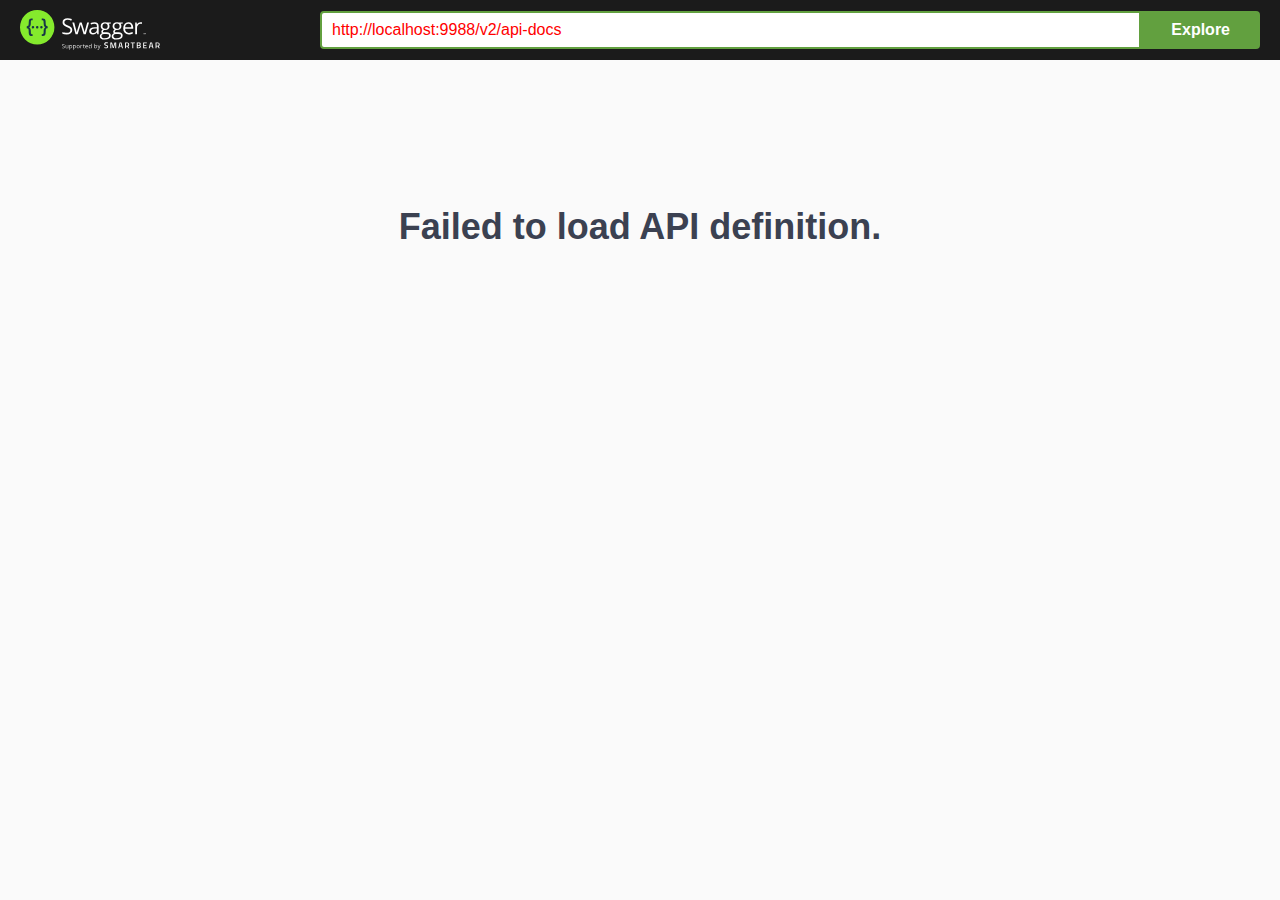
<file: src/main/resources/static/swagger/index.html>
<!-- HTML for static distribution bundle build -->
<!DOCTYPE html>
<html lang="en">
  <head>
    <meta charset="UTF-8">
    <title>Swagger UI</title>
    <link rel="stylesheet" type="text/css" href="./swagger-ui.css" >
    <link rel="icon" type="image/png" href="./favicon-32x32.png" sizes="32x32" />
    <link rel="icon" type="image/png" href="./favicon-16x16.png" sizes="16x16" />
    <style>
      html
      {
        box-sizing: border-box;
        overflow: -moz-scrollbars-vertical;
        overflow-y: scroll;
      }

      *,
      *:before,
      *:after
      {
        box-sizing: inherit;
      }

      body
      {
        margin:0;
        background: #fafafa;
      }
    </style>
  </head>

  <body>
    <div id="swagger-ui"></div>

    <script src="./swagger-ui-bundle.js" charset="UTF-8"> </script>
    <script src="./swagger-ui-standalone-preset.js" charset="UTF-8"> </script>
    <script>
    window.onload = function() {
      // Begin Swagger UI call region
      const ui = SwaggerUIBundle({
        url: "http://localhost:9988/v2/api-docs",
        dom_id: '#swagger-ui',
        deepLinking: true,
        presets: [
          SwaggerUIBundle.presets.apis,
          SwaggerUIStandalonePreset
        ],
        plugins: [
          SwaggerUIBundle.plugins.DownloadUrl
        ],
        layout: "StandaloneLayout"
      })
      // End Swagger UI call region

      window.ui = ui
    }
  </script>
  </body>
</html>
</file>
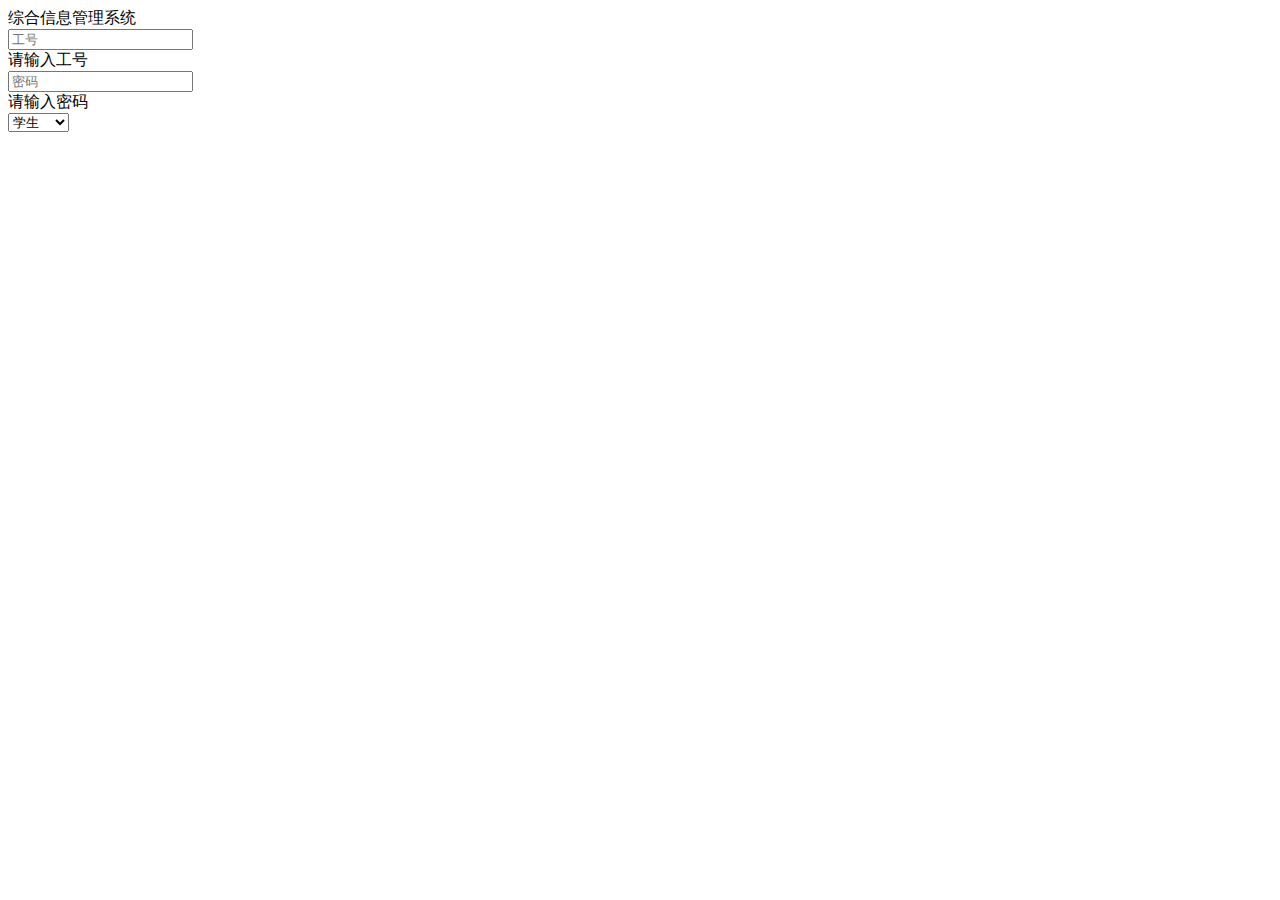
<file: src/main/HTML/login.html>
<!DOCTYPE html>
<html lang="zh">
<head>
    <meta charset="UTF-8">
    <meta http-equiv="content-type" content="text/html; charset=UTF-8">
    <link rel="icon" href="./pic/favicon.ico">
    <title>综合信息管理系统</title>
</head>
<body>
    <noscript>
        <strong>We're sorry but buslocation-bms doesn't work properly without JavaScript enabled. Please enable it to continue.
        </strong>
    </noscript>
    <div id="app">
        <div class="login">
            <form class="login-form">
                <div class="login-form-title">
                    <span style="vertical-align: inherit">
                        综合信息管理系统
                    </span>
                </div>
                <div class="login-form-info">
                    <div class="login-form-info-content" style="margin-left: 0">
                        <div class="form-input">
                            <label>
                                <input type="text" autocomplete="off" placeholder="工号" class="form-input-inner">
                            </label>
                        </div>
                        <div class="input-error">
                            <span style="vertical-align: inherit">
                                请输入工号
                            </span>
                        </div>
                    </div>
                </div>
                <div class="login-form-info">
                    <div class="login-form-info-content" style="margin-left: 0">
                        <div class="form-input">
                            <label>
                                <input type="password" autocomplete="off" placeholder="密码" class="form-input-inner">
                            </label>
                        </div>
                        <div class="input-error">
                            <span style="vertical-align: inherit">
                                请输入密码
                            </span>
                        </div>
                    </div>
                </div>
                <div class="login-form-code"></div>
                <label>
                    <select>
                        <option value="volvo">学生</option>
                        <option value="saab">教师</option>
                        <option value="opel">管理员</option>
                    </select>
                </label>
                <div class="login-form-submit"></div>
            </form>
        </div>
    </div>
</body>
</html>
</file>
<file: src/main/resources/static/swagger/swagger-ui.css>
.swagger-ui{
  /*! normalize.css v7.0.0 | MIT License | github.com/necolas/normalize.css */font-family:sans-serif;color:#3b4151}.swagger-ui html{line-height:1.15;-ms-text-size-adjust:100%;-webkit-text-size-adjust:100%}.swagger-ui body{margin:0}.swagger-ui article,.swagger-ui aside,.swagger-ui footer,.swagger-ui header,.swagger-ui nav,.swagger-ui section{display:block}.swagger-ui h1{font-size:2em;margin:.67em 0}.swagger-ui figcaption,.swagger-ui figure,.swagger-ui main{display:block}.swagger-ui figure{margin:1em 40px}.swagger-ui hr{box-sizing:content-box;height:0;overflow:visible}.swagger-ui pre{font-family:monospace,monospace;font-size:1em}.swagger-ui a{background-color:transparent;-webkit-text-decoration-skip:objects}.swagger-ui abbr[title]{border-bottom:none;text-decoration:underline;-webkit-text-decoration:underline dotted;text-decoration:underline dotted}.swagger-ui b,.swagger-ui strong{font-weight:inherit;font-weight:bolder}.swagger-ui code,.swagger-ui kbd,.swagger-ui samp{font-family:monospace,monospace;font-size:1em}.swagger-ui dfn{font-style:italic}.swagger-ui mark{background-color:#ff0;color:#000}.swagger-ui small{font-size:80%}.swagger-ui sub,.swagger-ui sup{font-size:75%;line-height:0;position:relative;vertical-align:baseline}.swagger-ui sub{bottom:-.25em}.swagger-ui sup{top:-.5em}.swagger-ui audio,.swagger-ui video{display:inline-block}.swagger-ui audio:not([controls]){display:none;height:0}.swagger-ui img{border-style:none}.swagger-ui svg:not(:root){overflow:hidden}.swagger-ui button,.swagger-ui input,.swagger-ui optgroup,.swagger-ui select,.swagger-ui textarea{font-family:sans-serif;font-size:100%;line-height:1.15;margin:0}.swagger-ui button,.swagger-ui input{overflow:visible}.swagger-ui button,.swagger-ui select{text-transform:none}.swagger-ui [type=reset],.swagger-ui [type=submit],.swagger-ui button,.swagger-ui html [type=button]{-webkit-appearance:button}.swagger-ui [type=button]::-moz-focus-inner,.swagger-ui [type=reset]::-moz-focus-inner,.swagger-ui [type=submit]::-moz-focus-inner,.swagger-ui button::-moz-focus-inner{border-style:none;padding:0}.swagger-ui [type=button]:-moz-focusring,.swagger-ui [type=reset]:-moz-focusring,.swagger-ui [type=submit]:-moz-focusring,.swagger-ui button:-moz-focusring{outline:1px dotted ButtonText}.swagger-ui fieldset{padding:.35em .75em .625em}.swagger-ui legend{box-sizing:border-box;color:inherit;display:table;max-width:100%;padding:0;white-space:normal}.swagger-ui progress{display:inline-block;vertical-align:baseline}.swagger-ui textarea{overflow:auto}.swagger-ui [type=checkbox],.swagger-ui [type=radio]{box-sizing:border-box;padding:0}.swagger-ui [type=number]::-webkit-inner-spin-button,.swagger-ui [type=number]::-webkit-outer-spin-button{height:auto}.swagger-ui [type=search]{-webkit-appearance:textfield;outline-offset:-2px}.swagger-ui [type=search]::-webkit-search-cancel-button,.swagger-ui [type=search]::-webkit-search-decoration{-webkit-appearance:none}.swagger-ui ::-webkit-file-upload-button{-webkit-appearance:button;font:inherit}.swagger-ui details,.swagger-ui menu{display:block}.swagger-ui summary{display:list-item}.swagger-ui canvas{display:inline-block}.swagger-ui template{display:none}.swagger-ui [hidden]{display:none}.swagger-ui .debug *{outline:1px solid gold}.swagger-ui .debug-white *{outline:1px solid #fff}.swagger-ui .debug-black *{outline:1px solid #000}.swagger-ui .debug-grid{background:transparent url([data-uri]) repeat 0 0}.swagger-ui .debug-grid-16{background:transparent url([data-uri]) repeat 0 0}.swagger-ui .debug-grid-8-solid{background:#fff url([data-uri]) repeat 0 0}.swagger-ui .debug-grid-16-solid{background:#fff url([data-uri]) repeat 0 0}.swagger-ui .border-box,.swagger-ui a,.swagger-ui article,.swagger-ui body,.swagger-ui code,.swagger-ui dd,.swagger-ui div,.swagger-ui dl,.swagger-ui dt,.swagger-ui fieldset,.swagger-ui footer,.swagger-ui form,.swagger-ui h1,.swagger-ui h2,.swagger-ui h3,.swagger-ui h4,.swagger-ui h5,.swagger-ui h6,.swagger-ui header,.swagger-ui html,.swagger-ui input[type=email],.swagger-ui input[type=number],.swagger-ui input[type=password],.swagger-ui input[type=tel],.swagger-ui input[type=text],.swagger-ui input[type=url],.swagger-ui legend,.swagger-ui li,.swagger-ui main,.swagger-ui ol,.swagger-ui p,.swagger-ui pre,.swagger-ui section,.swagger-ui table,.swagger-ui td,.swagger-ui textarea,.swagger-ui th,.swagger-ui tr,.swagger-ui ul{box-sizing:border-box}.swagger-ui .aspect-ratio{height:0;position:relative}.swagger-ui .aspect-ratio--16x9{padding-bottom:56.25%}.swagger-ui .aspect-ratio--9x16{padding-bottom:177.77%}.swagger-ui .aspect-ratio--4x3{padding-bottom:75%}.swagger-ui .aspect-ratio--3x4{padding-bottom:133.33%}.swagger-ui .aspect-ratio--6x4{padding-bottom:66.6%}.swagger-ui .aspect-ratio--4x6{padding-bottom:150%}.swagger-ui .aspect-ratio--8x5{padding-bottom:62.5%}.swagger-ui .aspect-ratio--5x8{padding-bottom:160%}.swagger-ui .aspect-ratio--7x5{padding-bottom:71.42%}.swagger-ui .aspect-ratio--5x7{padding-bottom:140%}.swagger-ui .aspect-ratio--1x1{padding-bottom:100%}.swagger-ui .aspect-ratio--object{position:absolute;top:0;right:0;bottom:0;left:0;width:100%;height:100%;z-index:100}@media screen and (min-width:30em){.swagger-ui .aspect-ratio-ns{height:0;position:relative}.swagger-ui .aspect-ratio--16x9-ns{padding-bottom:56.25%}.swagger-ui .aspect-ratio--9x16-ns{padding-bottom:177.77%}.swagger-ui .aspect-ratio--4x3-ns{padding-bottom:75%}.swagger-ui .aspect-ratio--3x4-ns{padding-bottom:133.33%}.swagger-ui .aspect-ratio--6x4-ns{padding-bottom:66.6%}.swagger-ui .aspect-ratio--4x6-ns{padding-bottom:150%}.swagger-ui .aspect-ratio--8x5-ns{padding-bottom:62.5%}.swagger-ui .aspect-ratio--5x8-ns{padding-bottom:160%}.swagger-ui .aspect-ratio--7x5-ns{padding-bottom:71.42%}.swagger-ui .aspect-ratio--5x7-ns{padding-bottom:140%}.swagger-ui .aspect-ratio--1x1-ns{padding-bottom:100%}.swagger-ui .aspect-ratio--object-ns{position:absolute;top:0;right:0;bottom:0;left:0;width:100%;height:100%;z-index:100}}@media screen and (min-width:30em) and (max-width:60em){.swagger-ui .aspect-ratio-m{height:0;position:relative}.swagger-ui .aspect-ratio--16x9-m{padding-bottom:56.25%}.swagger-ui .aspect-ratio--9x16-m{padding-bottom:177.77%}.swagger-ui .aspect-ratio--4x3-m{padding-bottom:75%}.swagger-ui .aspect-ratio--3x4-m{padding-bottom:133.33%}.swagger-ui .aspect-ratio--6x4-m{padding-bottom:66.6%}.swagger-ui .aspect-ratio--4x6-m{padding-bottom:150%}.swagger-ui .aspect-ratio--8x5-m{padding-bottom:62.5%}.swagger-ui .aspect-ratio--5x8-m{padding-bottom:160%}.swagger-ui .aspect-ratio--7x5-m{padding-bottom:71.42%}.swagger-ui .aspect-ratio--5x7-m{padding-bottom:140%}.swagger-ui .aspect-ratio--1x1-m{padding-bottom:100%}.swagger-ui .aspect-ratio--object-m{position:absolute;top:0;right:0;bottom:0;left:0;width:100%;height:100%;z-index:100}}@media screen and (min-width:60em){.swagger-ui .aspect-ratio-l{height:0;position:relative}.swagger-ui .aspect-ratio--16x9-l{padding-bottom:56.25%}.swagger-ui .aspect-ratio--9x16-l{padding-bottom:177.77%}.swagger-ui .aspect-ratio--4x3-l{padding-bottom:75%}.swagger-ui .aspect-ratio--3x4-l{padding-bottom:133.33%}.swagger-ui .aspect-ratio--6x4-l{padding-bottom:66.6%}.swagger-ui .aspect-ratio--4x6-l{padding-bottom:150%}.swagger-ui .aspect-ratio--8x5-l{padding-bottom:62.5%}.swagger-ui .aspect-ratio--5x8-l{padding-bottom:160%}.swagger-ui .aspect-ratio--7x5-l{padding-bottom:71.42%}.swagger-ui .aspect-ratio--5x7-l{padding-bottom:140%}.swagger-ui .aspect-ratio--1x1-l{padding-bottom:100%}.swagger-ui .aspect-ratio--object-l{position:absolute;top:0;right:0;bottom:0;left:0;width:100%;height:100%;z-index:100}}.swagger-ui img{max-width:100%}.swagger-ui .cover{background-size:cover!important}.swagger-ui .contain{background-size:contain!important}@media screen and (min-width:30em){.swagger-ui .cover-ns{background-size:cover!important}.swagger-ui .contain-ns{background-size:contain!important}}@media screen and (min-width:30em) and (max-width:60em){.swagger-ui .cover-m{background-size:cover!important}.swagger-ui .contain-m{background-size:contain!important}}@media screen and (min-width:60em){.swagger-ui .cover-l{background-size:cover!important}.swagger-ui .contain-l{background-size:contain!important}}.swagger-ui .bg-center{background-repeat:no-repeat;background-position:50%}.swagger-ui .bg-top{background-repeat:no-repeat;background-position:top}.swagger-ui .bg-right{background-repeat:no-repeat;background-position:100%}.swagger-ui .bg-bottom{background-repeat:no-repeat;background-position:bottom}.swagger-ui .bg-left{background-repeat:no-repeat;background-position:0}@media screen and (min-width:30em){.swagger-ui .bg-center-ns{background-repeat:no-repeat;background-position:50%}.swagger-ui .bg-top-ns{background-repeat:no-repeat;background-position:top}.swagger-ui .bg-right-ns{background-repeat:no-repeat;background-position:100%}.swagger-ui .bg-bottom-ns{background-repeat:no-repeat;background-position:bottom}.swagger-ui .bg-left-ns{background-repeat:no-repeat;background-position:0}}@media screen and (min-width:30em) and (max-width:60em){.swagger-ui .bg-center-m{background-repeat:no-repeat;background-position:50%}.swagger-ui .bg-top-m{background-repeat:no-repeat;background-position:top}.swagger-ui .bg-right-m{background-repeat:no-repeat;background-position:100%}.swagger-ui .bg-bottom-m{background-repeat:no-repeat;background-position:bottom}.swagger-ui .bg-left-m{background-repeat:no-repeat;background-position:0}}@media screen and (min-width:60em){.swagger-ui .bg-center-l{background-repeat:no-repeat;background-position:50%}.swagger-ui .bg-top-l{background-repeat:no-repeat;background-position:top}.swagger-ui .bg-right-l{background-repeat:no-repeat;background-position:100%}.swagger-ui .bg-bottom-l{background-repeat:no-repeat;background-position:bottom}.swagger-ui .bg-left-l{background-repeat:no-repeat;background-position:0}}.swagger-ui .outline{outline:1px solid}.swagger-ui .outline-transparent{outline:1px solid transparent}.swagger-ui .outline-0{outline:0}@media screen and (min-width:30em){.swagger-ui .outline-ns{outline:1px solid}.swagger-ui .outline-transparent-ns{outline:1px solid transparent}.swagger-ui .outline-0-ns{outline:0}}@media screen and (min-width:30em) and (max-width:60em){.swagger-ui .outline-m{outline:1px solid}.swagger-ui .outline-transparent-m{outline:1px solid transparent}.swagger-ui .outline-0-m{outline:0}}@media screen and (min-width:60em){.swagger-ui .outline-l{outline:1px solid}.swagger-ui .outline-transparent-l{outline:1px solid transparent}.swagger-ui .outline-0-l{outline:0}}.swagger-ui .ba{border-style:solid;border-width:1px}.swagger-ui .bt{border-top-style:solid;border-top-width:1px}.swagger-ui .br{border-right-style:solid;border-right-width:1px}.swagger-ui .bb{border-bottom-style:solid;border-bottom-width:1px}.swagger-ui .bl{border-left-style:solid;border-left-width:1px}.swagger-ui .bn{border-style:none;border-width:0}@media screen and (min-width:30em){.swagger-ui .ba-ns{border-style:solid;border-width:1px}.swagger-ui .bt-ns{border-top-style:solid;border-top-width:1px}.swagger-ui .br-ns{border-right-style:solid;border-right-width:1px}.swagger-ui .bb-ns{border-bottom-style:solid;border-bottom-width:1px}.swagger-ui .bl-ns{border-left-style:solid;border-left-width:1px}.swagger-ui .bn-ns{border-style:none;border-width:0}}@media screen and (min-width:30em) and (max-width:60em){.swagger-ui .ba-m{border-style:solid;border-width:1px}.swagger-ui .bt-m{border-top-style:solid;border-top-width:1px}.swagger-ui .br-m{border-right-style:solid;border-right-width:1px}.swagger-ui .bb-m{border-bottom-style:solid;border-bottom-width:1px}.swagger-ui .bl-m{border-left-style:solid;border-left-width:1px}.swagger-ui .bn-m{border-style:none;border-width:0}}@media screen and (min-width:60em){.swagger-ui .ba-l{border-style:solid;border-width:1px}.swagger-ui .bt-l{border-top-style:solid;border-top-width:1px}.swagger-ui .br-l{border-right-style:solid;border-right-width:1px}.swagger-ui .bb-l{border-bottom-style:solid;border-bottom-width:1px}.swagger-ui .bl-l{border-left-style:solid;border-left-width:1px}.swagger-ui .bn-l{border-style:none;border-width:0}}.swagger-ui .b--black{border-color:#000}.swagger-ui .b--near-black{border-color:#111}.swagger-ui .b--dark-gray{border-color:#333}.swagger-ui .b--mid-gray{border-color:#555}.swagger-ui .b--gray{border-color:#777}.swagger-ui .b--silver{border-color:#999}.swagger-ui .b--light-silver{border-color:#aaa}.swagger-ui .b--moon-gray{border-color:#ccc}.swagger-ui .b--light-gray{border-color:#eee}.swagger-ui .b--near-white{border-color:#f4f4f4}.swagger-ui .b--white{border-color:#fff}.swagger-ui .b--white-90{border-color:hsla(0,0%,100%,.9)}.swagger-ui .b--white-80{border-color:hsla(0,0%,100%,.8)}.swagger-ui .b--white-70{border-color:hsla(0,0%,100%,.7)}.swagger-ui .b--white-60{border-color:hsla(0,0%,100%,.6)}.swagger-ui .b--white-50{border-color:hsla(0,0%,100%,.5)}.swagger-ui .b--white-40{border-color:hsla(0,0%,100%,.4)}.swagger-ui .b--white-30{border-color:hsla(0,0%,100%,.3)}.swagger-ui .b--white-20{border-color:hsla(0,0%,100%,.2)}.swagger-ui .b--white-10{border-color:hsla(0,0%,100%,.1)}.swagger-ui .b--white-05{border-color:hsla(0,0%,100%,.05)}.swagger-ui .b--white-025{border-color:hsla(0,0%,100%,.025)}.swagger-ui .b--white-0125{border-color:hsla(0,0%,100%,.0125)}.swagger-ui .b--black-90{border-color:rgba(0,0,0,.9)}.swagger-ui .b--black-80{border-color:rgba(0,0,0,.8)}.swagger-ui .b--black-70{border-color:rgba(0,0,0,.7)}.swagger-ui .b--black-60{border-color:rgba(0,0,0,.6)}.swagger-ui .b--black-50{border-color:rgba(0,0,0,.5)}.swagger-ui .b--black-40{border-color:rgba(0,0,0,.4)}.swagger-ui .b--black-30{border-color:rgba(0,0,0,.3)}.swagger-ui .b--black-20{border-color:rgba(0,0,0,.2)}.swagger-ui .b--black-10{border-color:rgba(0,0,0,.1)}.swagger-ui .b--black-05{border-color:rgba(0,0,0,.05)}.swagger-ui .b--black-025{border-color:rgba(0,0,0,.025)}.swagger-ui .b--black-0125{border-color:rgba(0,0,0,.0125)}.swagger-ui .b--dark-red{border-color:#e7040f}.swagger-ui .b--red{border-color:#ff4136}.swagger-ui .b--light-red{border-color:#ff725c}.swagger-ui .b--orange{border-color:#ff6300}.swagger-ui .b--gold{border-color:#ffb700}.swagger-ui .b--yellow{border-color:gold}.swagger-ui .b--light-yellow{border-color:#fbf1a9}.swagger-ui .b--purple{border-color:#5e2ca5}.swagger-ui .b--light-purple{border-color:#a463f2}.swagger-ui .b--dark-pink{border-color:#d5008f}.swagger-ui .b--hot-pink{border-color:#ff41b4}.swagger-ui .b--pink{border-color:#ff80cc}.swagger-ui .b--light-pink{border-color:#ffa3d7}.swagger-ui .b--dark-green{border-color:#137752}.swagger-ui .b--green{border-color:#19a974}.swagger-ui .b--light-green{border-color:#9eebcf}.swagger-ui .b--navy{border-color:#001b44}.swagger-ui .b--dark-blue{border-color:#00449e}.swagger-ui .b--blue{border-color:#357edd}.swagger-ui .b--light-blue{border-color:#96ccff}.swagger-ui .b--lightest-blue{border-color:#cdecff}.swagger-ui .b--washed-blue{border-color:#f6fffe}.swagger-ui .b--washed-green{border-color:#e8fdf5}.swagger-ui .b--washed-yellow{border-color:#fffceb}.swagger-ui .b--washed-red{border-color:#ffdfdf}.swagger-ui .b--transparent{border-color:transparent}.swagger-ui .b--inherit{border-color:inherit}.swagger-ui .br0{border-radius:0}.swagger-ui .br1{border-radius:.125rem}.swagger-ui .br2{border-radius:.25rem}.swagger-ui .br3{border-radius:.5rem}.swagger-ui .br4{border-radius:1rem}.swagger-ui .br-100{border-radius:100%}.swagger-ui .br-pill{border-radius:9999px}.swagger-ui .br--bottom{border-top-left-radius:0;border-top-right-radius:0}.swagger-ui .br--top{border-bottom-left-radius:0;border-bottom-right-radius:0}.swagger-ui .br--right{border-top-left-radius:0;border-bottom-left-radius:0}.swagger-ui .br--left{border-top-right-radius:0;border-bottom-right-radius:0}@media screen and (min-width:30em){.swagger-ui .br0-ns{border-radius:0}.swagger-ui .br1-ns{border-radius:.125rem}.swagger-ui .br2-ns{border-radius:.25rem}.swagger-ui .br3-ns{border-radius:.5rem}.swagger-ui .br4-ns{border-radius:1rem}.swagger-ui .br-100-ns{border-radius:100%}.swagger-ui .br-pill-ns{border-radius:9999px}.swagger-ui .br--bottom-ns{border-top-left-radius:0;border-top-right-radius:0}.swagger-ui .br--top-ns{border-bottom-left-radius:0;border-bottom-right-radius:0}.swagger-ui .br--right-ns{border-top-left-radius:0;border-bottom-left-radius:0}.swagger-ui .br--left-ns{border-top-right-radius:0;border-bottom-right-radius:0}}@media screen and (min-width:30em) and (max-width:60em){.swagger-ui .br0-m{border-radius:0}.swagger-ui .br1-m{border-radius:.125rem}.swagger-ui .br2-m{border-radius:.25rem}.swagger-ui .br3-m{border-radius:.5rem}.swagger-ui .br4-m{border-radius:1rem}.swagger-ui .br-100-m{border-radius:100%}.swagger-ui .br-pill-m{border-radius:9999px}.swagger-ui .br--bottom-m{border-top-left-radius:0;border-top-right-radius:0}.swagger-ui .br--top-m{border-bottom-left-radius:0;border-bottom-right-radius:0}.swagger-ui .br--right-m{border-top-left-radius:0;border-bottom-left-radius:0}.swagger-ui .br--left-m{border-top-right-radius:0;border-bottom-right-radius:0}}@media screen and (min-width:60em){.swagger-ui .br0-l{border-radius:0}.swagger-ui .br1-l{border-radius:.125rem}.swagger-ui .br2-l{border-radius:.25rem}.swagger-ui .br3-l{border-radius:.5rem}.swagger-ui .br4-l{border-radius:1rem}.swagger-ui .br-100-l{border-radius:100%}.swagger-ui .br-pill-l{border-radius:9999px}.swagger-ui .br--bottom-l{border-top-left-radius:0;border-top-right-radius:0}.swagger-ui .br--top-l{border-bottom-left-radius:0;border-bottom-right-radius:0}.swagger-ui .br--right-l{border-top-left-radius:0;border-bottom-left-radius:0}.swagger-ui .br--left-l{border-top-right-radius:0;border-bottom-right-radius:0}}.swagger-ui .b--dotted{border-style:dotted}.swagger-ui .b--dashed{border-style:dashed}.swagger-ui .b--solid{border-style:solid}.swagger-ui .b--none{border-style:none}@media screen and (min-width:30em){.swagger-ui .b--dotted-ns{border-style:dotted}.swagger-ui .b--dashed-ns{border-style:dashed}.swagger-ui .b--solid-ns{border-style:solid}.swagger-ui .b--none-ns{border-style:none}}@media screen and (min-width:30em) and (max-width:60em){.swagger-ui .b--dotted-m{border-style:dotted}.swagger-ui .b--dashed-m{border-style:dashed}.swagger-ui .b--solid-m{border-style:solid}.swagger-ui .b--none-m{border-style:none}}@media screen and (min-width:60em){.swagger-ui .b--dotted-l{border-style:dotted}.swagger-ui .b--dashed-l{border-style:dashed}.swagger-ui .b--solid-l{border-style:solid}.swagger-ui .b--none-l{border-style:none}}.swagger-ui .bw0{border-width:0}.swagger-ui .bw1{border-width:.125rem}.swagger-ui .bw2{border-width:.25rem}.swagger-ui .bw3{border-width:.5rem}.swagger-ui .bw4{border-width:1rem}.swagger-ui .bw5{border-width:2rem}.swagger-ui .bt-0{border-top-width:0}.swagger-ui .br-0{border-right-width:0}.swagger-ui .bb-0{border-bottom-width:0}.swagger-ui .bl-0{border-left-width:0}@media screen and (min-width:30em){.swagger-ui .bw0-ns{border-width:0}.swagger-ui .bw1-ns{border-width:.125rem}.swagger-ui .bw2-ns{border-width:.25rem}.swagger-ui .bw3-ns{border-width:.5rem}.swagger-ui .bw4-ns{border-width:1rem}.swagger-ui .bw5-ns{border-width:2rem}.swagger-ui .bt-0-ns{border-top-width:0}.swagger-ui .br-0-ns{border-right-width:0}.swagger-ui .bb-0-ns{border-bottom-width:0}.swagger-ui .bl-0-ns{border-left-width:0}}@media screen and (min-width:30em) and (max-width:60em){.swagger-ui .bw0-m{border-width:0}.swagger-ui .bw1-m{border-width:.125rem}.swagger-ui .bw2-m{border-width:.25rem}.swagger-ui .bw3-m{border-width:.5rem}.swagger-ui .bw4-m{border-width:1rem}.swagger-ui .bw5-m{border-width:2rem}.swagger-ui .bt-0-m{border-top-width:0}.swagger-ui .br-0-m{border-right-width:0}.swagger-ui .bb-0-m{border-bottom-width:0}.swagger-ui .bl-0-m{border-left-width:0}}@media screen and (min-width:60em){.swagger-ui .bw0-l{border-width:0}.swagger-ui .bw1-l{border-width:.125rem}.swagger-ui .bw2-l{border-width:.25rem}.swagger-ui .bw3-l{border-width:.5rem}.swagger-ui .bw4-l{border-width:1rem}.swagger-ui .bw5-l{border-width:2rem}.swagger-ui .bt-0-l{border-top-width:0}.swagger-ui .br-0-l{border-right-width:0}.swagger-ui .bb-0-l{border-bottom-width:0}.swagger-ui .bl-0-l{border-left-width:0}}.swagger-ui .shadow-1{box-shadow:0 0 4px 2px rgba(0,0,0,.2)}.swagger-ui .shadow-2{box-shadow:0 0 8px 2px rgba(0,0,0,.2)}.swagger-ui .shadow-3{box-shadow:2px 2px 4px 2px rgba(0,0,0,.2)}.swagger-ui .shadow-4{box-shadow:2px 2px 8px 0 rgba(0,0,0,.2)}.swagger-ui .shadow-5{box-shadow:4px 4px 8px 0 rgba(0,0,0,.2)}@media screen and (min-width:30em){.swagger-ui .shadow-1-ns{box-shadow:0 0 4px 2px rgba(0,0,0,.2)}.swagger-ui .shadow-2-ns{box-shadow:0 0 8px 2px rgba(0,0,0,.2)}.swagger-ui .shadow-3-ns{box-shadow:2px 2px 4px 2px rgba(0,0,0,.2)}.swagger-ui .shadow-4-ns{box-shadow:2px 2px 8px 0 rgba(0,0,0,.2)}.swagger-ui .shadow-5-ns{box-shadow:4px 4px 8px 0 rgba(0,0,0,.2)}}@media screen and (min-width:30em) and (max-width:60em){.swagger-ui .shadow-1-m{box-shadow:0 0 4px 2px rgba(0,0,0,.2)}.swagger-ui .shadow-2-m{box-shadow:0 0 8px 2px rgba(0,0,0,.2)}.swagger-ui .shadow-3-m{box-shadow:2px 2px 4px 2px rgba(0,0,0,.2)}.swagger-ui .shadow-4-m{box-shadow:2px 2px 8px 0 rgba(0,0,0,.2)}.swagger-ui .shadow-5-m{box-shadow:4px 4px 8px 0 rgba(0,0,0,.2)}}@media screen and (min-width:60em){.swagger-ui .shadow-1-l{box-shadow:0 0 4px 2px rgba(0,0,0,.2)}.swagger-ui .shadow-2-l{box-shadow:0 0 8px 2px rgba(0,0,0,.2)}.swagger-ui .shadow-3-l{box-shadow:2px 2px 4px 2px rgba(0,0,0,.2)}.swagger-ui .shadow-4-l{box-shadow:2px 2px 8px 0 rgba(0,0,0,.2)}.swagger-ui .shadow-5-l{box-shadow:4px 4px 8px 0 rgba(0,0,0,.2)}}.swagger-ui .pre{overflow-x:auto;overflow-y:hidden;overflow:scroll}.swagger-ui .top-0{top:0}.swagger-ui .right-0{right:0}.swagger-ui .bottom-0{bottom:0}.swagger-ui .left-0{left:0}.swagger-ui .top-1{top:1rem}.swagger-ui .right-1{right:1rem}.swagger-ui .bottom-1{bottom:1rem}.swagger-ui .left-1{left:1rem}.swagger-ui .top-2{top:2rem}.swagger-ui .right-2{right:2rem}.swagger-ui .bottom-2{bottom:2rem}.swagger-ui .left-2{left:2rem}.swagger-ui .top--1{top:-1rem}.swagger-ui .right--1{right:-1rem}.swagger-ui .bottom--1{bottom:-1rem}.swagger-ui .left--1{left:-1rem}.swagger-ui .top--2{top:-2rem}.swagger-ui .right--2{right:-2rem}.swagger-ui .bottom--2{bottom:-2rem}.swagger-ui .left--2{left:-2rem}.swagger-ui .absolute--fill{top:0;right:0;bottom:0;left:0}@media screen and (min-width:30em){.swagger-ui .top-0-ns{top:0}.swagger-ui .left-0-ns{left:0}.swagger-ui .right-0-ns{right:0}.swagger-ui .bottom-0-ns{bottom:0}.swagger-ui .top-1-ns{top:1rem}.swagger-ui .left-1-ns{left:1rem}.swagger-ui .right-1-ns{right:1rem}.swagger-ui .bottom-1-ns{bottom:1rem}.swagger-ui .top-2-ns{top:2rem}.swagger-ui .left-2-ns{left:2rem}.swagger-ui .right-2-ns{right:2rem}.swagger-ui .bottom-2-ns{bottom:2rem}.swagger-ui .top--1-ns{top:-1rem}.swagger-ui .right--1-ns{right:-1rem}.swagger-ui .bottom--1-ns{bottom:-1rem}.swagger-ui .left--1-ns{left:-1rem}.swagger-ui .top--2-ns{top:-2rem}.swagger-ui .right--2-ns{right:-2rem}.swagger-ui .bottom--2-ns{bottom:-2rem}.swagger-ui .left--2-ns{left:-2rem}.swagger-ui .absolute--fill-ns{top:0;right:0;bottom:0;left:0}}@media screen and (min-width:30em) and (max-width:60em){.swagger-ui .top-0-m{top:0}.swagger-ui .left-0-m{left:0}.swagger-ui .right-0-m{right:0}.swagger-ui .bottom-0-m{bottom:0}.swagger-ui .top-1-m{top:1rem}.swagger-ui .left-1-m{left:1rem}.swagger-ui .right-1-m{right:1rem}.swagger-ui .bottom-1-m{bottom:1rem}.swagger-ui .top-2-m{top:2rem}.swagger-ui .left-2-m{left:2rem}.swagger-ui .right-2-m{right:2rem}.swagger-ui .bottom-2-m{bottom:2rem}.swagger-ui .top--1-m{top:-1rem}.swagger-ui .right--1-m{right:-1rem}.swagger-ui .bottom--1-m{bottom:-1rem}.swagger-ui .left--1-m{left:-1rem}.swagger-ui .top--2-m{top:-2rem}.swagger-ui .right--2-m{right:-2rem}.swagger-ui .bottom--2-m{bottom:-2rem}.swagger-ui .left--2-m{left:-2rem}.swagger-ui .absolute--fill-m{top:0;right:0;bottom:0;left:0}}@media screen and (min-width:60em){.swagger-ui .top-0-l{top:0}.swagger-ui .left-0-l{left:0}.swagger-ui .right-0-l{right:0}.swagger-ui .bottom-0-l{bottom:0}.swagger-ui .top-1-l{top:1rem}.swagger-ui .left-1-l{left:1rem}.swagger-ui .right-1-l{right:1rem}.swagger-ui .bottom-1-l{bottom:1rem}.swagger-ui .top-2-l{top:2rem}.swagger-ui .left-2-l{left:2rem}.swagger-ui .right-2-l{right:2rem}.swagger-ui .bottom-2-l{bottom:2rem}.swagger-ui .top--1-l{top:-1rem}.swagger-ui .right--1-l{right:-1rem}.swagger-ui .bottom--1-l{bottom:-1rem}.swagger-ui .left--1-l{left:-1rem}.swagger-ui .top--2-l{top:-2rem}.swagger-ui .right--2-l{right:-2rem}.swagger-ui .bottom--2-l{bottom:-2rem}.swagger-ui .left--2-l{left:-2rem}.swagger-ui .absolute--fill-l{top:0;right:0;bottom:0;left:0}}.swagger-ui .cf:after,.swagger-ui .cf:before{content:" ";display:table}.swagger-ui .cf:after{clear:both}.swagger-ui .cf{*zoom:1}.swagger-ui .cl{clear:left}.swagger-ui .cr{clear:right}.swagger-ui .cb{clear:both}.swagger-ui .cn{clear:none}@media screen and (min-width:30em){.swagger-ui .cl-ns{clear:left}.swagger-ui .cr-ns{clear:right}.swagger-ui .cb-ns{clear:both}.swagger-ui .cn-ns{clear:none}}@media screen and (min-width:30em) and (max-width:60em){.swagger-ui .cl-m{clear:left}.swagger-ui .cr-m{clear:right}.swagger-ui .cb-m{clear:both}.swagger-ui .cn-m{clear:none}}@media screen and (min-width:60em){.swagger-ui .cl-l{clear:left}.swagger-ui .cr-l{clear:right}.swagger-ui .cb-l{clear:both}.swagger-ui .cn-l{clear:none}}.swagger-ui .flex{display:flex}.swagger-ui .inline-flex{display:inline-flex}.swagger-ui .flex-auto{flex:1 1 auto;min-width:0;min-height:0}.swagger-ui .flex-none{flex:none}.swagger-ui .flex-column{flex-direction:column}.swagger-ui .flex-row{flex-direction:row}.swagger-ui .flex-wrap{flex-wrap:wrap}.swagger-ui .flex-nowrap{flex-wrap:nowrap}.swagger-ui .flex-wrap-reverse{flex-wrap:wrap-reverse}.swagger-ui .flex-column-reverse{flex-direction:column-reverse}.swagger-ui .flex-row-reverse{flex-direction:row-reverse}.swagger-ui .items-start{align-items:flex-start}.swagger-ui .items-end{align-items:flex-end}.swagger-ui .items-center{align-items:center}.swagger-ui .items-baseline{align-items:baseline}.swagger-ui .items-stretch{align-items:stretch}.swagger-ui .self-start{align-self:flex-start}.swagger-ui .self-end{align-self:flex-end}.swagger-ui .self-center{align-self:center}.swagger-ui .self-baseline{align-self:baseline}.swagger-ui .self-stretch{align-self:stretch}.swagger-ui .justify-start{justify-content:flex-start}.swagger-ui .justify-end{justify-content:flex-end}.swagger-ui .justify-center{justify-content:center}.swagger-ui .justify-between{justify-content:space-between}.swagger-ui .justify-around{justify-content:space-around}.swagger-ui .content-start{align-content:flex-start}.swagger-ui .content-end{align-content:flex-end}.swagger-ui .content-center{align-content:center}.swagger-ui .content-between{align-content:space-between}.swagger-ui .content-around{align-content:space-around}.swagger-ui .content-stretch{align-content:stretch}.swagger-ui .order-0{order:0}.swagger-ui .order-1{order:1}.swagger-ui .order-2{order:2}.swagger-ui .order-3{order:3}.swagger-ui .order-4{order:4}.swagger-ui .order-5{order:5}.swagger-ui .order-6{order:6}.swagger-ui .order-7{order:7}.swagger-ui .order-8{order:8}.swagger-ui .order-last{order:99999}.swagger-ui .flex-grow-0{flex-grow:0}.swagger-ui .flex-grow-1{flex-grow:1}.swagger-ui .flex-shrink-0{flex-shrink:0}.swagger-ui .flex-shrink-1{flex-shrink:1}@media screen and (min-width:30em){.swagger-ui .flex-ns{display:flex}.swagger-ui .inline-flex-ns{display:inline-flex}.swagger-ui .flex-auto-ns{flex:1 1 auto;min-width:0;min-height:0}.swagger-ui .flex-none-ns{flex:none}.swagger-ui .flex-column-ns{flex-direction:column}.swagger-ui .flex-row-ns{flex-direction:row}.swagger-ui .flex-wrap-ns{flex-wrap:wrap}.swagger-ui .flex-nowrap-ns{flex-wrap:nowrap}.swagger-ui .flex-wrap-reverse-ns{flex-wrap:wrap-reverse}.swagger-ui .flex-column-reverse-ns{flex-direction:column-reverse}.swagger-ui .flex-row-reverse-ns{flex-direction:row-reverse}.swagger-ui .items-start-ns{align-items:flex-start}.swagger-ui .items-end-ns{align-items:flex-end}.swagger-ui .items-center-ns{align-items:center}.swagger-ui .items-baseline-ns{align-items:baseline}.swagger-ui .items-stretch-ns{align-items:stretch}.swagger-ui .self-start-ns{align-self:flex-start}.swagger-ui .self-end-ns{align-self:flex-end}.swagger-ui .self-center-ns{align-self:center}.swagger-ui .self-baseline-ns{align-self:baseline}.swagger-ui .self-stretch-ns{align-self:stretch}.swagger-ui .justify-start-ns{justify-content:flex-start}.swagger-ui .justify-end-ns{justify-content:flex-end}.swagger-ui .justify-center-ns{justify-content:center}.swagger-ui .justify-between-ns{justify-content:space-between}.swagger-ui .justify-around-ns{justify-content:space-around}.swagger-ui .content-start-ns{align-content:flex-start}.swagger-ui .content-end-ns{align-content:flex-end}.swagger-ui .content-center-ns{align-content:center}.swagger-ui .content-between-ns{align-content:space-between}.swagger-ui .content-around-ns{align-content:space-around}.swagger-ui .content-stretch-ns{align-content:stretch}.swagger-ui .order-0-ns{order:0}.swagger-ui .order-1-ns{order:1}.swagger-ui .order-2-ns{order:2}.swagger-ui .order-3-ns{order:3}.swagger-ui .order-4-ns{order:4}.swagger-ui .order-5-ns{order:5}.swagger-ui .order-6-ns{order:6}.swagger-ui .order-7-ns{order:7}.swagger-ui .order-8-ns{order:8}.swagger-ui .order-last-ns{order:99999}.swagger-ui .flex-grow-0-ns{flex-grow:0}.swagger-ui .flex-grow-1-ns{flex-grow:1}.swagger-ui .flex-shrink-0-ns{flex-shrink:0}.swagger-ui .flex-shrink-1-ns{flex-shrink:1}}@media screen and (min-width:30em) and (max-width:60em){.swagger-ui .flex-m{display:flex}.swagger-ui .inline-flex-m{display:inline-flex}.swagger-ui .flex-auto-m{flex:1 1 auto;min-width:0;min-height:0}.swagger-ui .flex-none-m{flex:none}.swagger-ui .flex-column-m{flex-direction:column}.swagger-ui .flex-row-m{flex-direction:row}.swagger-ui .flex-wrap-m{flex-wrap:wrap}.swagger-ui .flex-nowrap-m{flex-wrap:nowrap}.swagger-ui .flex-wrap-reverse-m{flex-wrap:wrap-reverse}.swagger-ui .flex-column-reverse-m{flex-direction:column-reverse}.swagger-ui .flex-row-reverse-m{flex-direction:row-reverse}.swagger-ui .items-start-m{align-items:flex-start}.swagger-ui .items-end-m{align-items:flex-end}.swagger-ui .items-center-m{align-items:center}.swagger-ui .items-baseline-m{align-items:baseline}.swagger-ui .items-stretch-m{align-items:stretch}.swagger-ui .self-start-m{align-self:flex-start}.swagger-ui .self-end-m{align-self:flex-end}.swagger-ui .self-center-m{align-self:center}.swagger-ui .self-baseline-m{align-self:baseline}.swagger-ui .self-stretch-m{align-self:stretch}.swagger-ui .justify-start-m{justify-content:flex-start}.swagger-ui .justify-end-m{justify-content:flex-end}.swagger-ui .justify-center-m{justify-content:center}.swagger-ui .justify-between-m{justify-content:space-between}.swagger-ui .justify-around-m{justify-content:space-around}.swagger-ui .content-start-m{align-content:flex-start}.swagger-ui .content-end-m{align-content:flex-end}.swagger-ui .content-center-m{align-content:center}.swagger-ui .content-between-m{align-content:space-between}.swagger-ui .content-around-m{align-content:space-around}.swagger-ui .content-stretch-m{align-content:stretch}.swagger-ui .order-0-m{order:0}.swagger-ui .order-1-m{order:1}.swagger-ui .order-2-m{order:2}.swagger-ui .order-3-m{order:3}.swagger-ui .order-4-m{order:4}.swagger-ui .order-5-m{order:5}.swagger-ui .order-6-m{order:6}.swagger-ui .order-7-m{order:7}.swagger-ui .order-8-m{order:8}.swagger-ui .order-last-m{order:99999}.swagger-ui .flex-grow-0-m{flex-grow:0}.swagger-ui .flex-grow-1-m{flex-grow:1}.swagger-ui .flex-shrink-0-m{flex-shrink:0}.swagger-ui .flex-shrink-1-m{flex-shrink:1}}@media screen and (min-width:60em){.swagger-ui .flex-l{display:flex}.swagger-ui .inline-flex-l{display:inline-flex}.swagger-ui .flex-auto-l{flex:1 1 auto;min-width:0;min-height:0}.swagger-ui .flex-none-l{flex:none}.swagger-ui .flex-column-l{flex-direction:column}.swagger-ui .flex-row-l{flex-direction:row}.swagger-ui .flex-wrap-l{flex-wrap:wrap}.swagger-ui .flex-nowrap-l{flex-wrap:nowrap}.swagger-ui .flex-wrap-reverse-l{flex-wrap:wrap-reverse}.swagger-ui .flex-column-reverse-l{flex-direction:column-reverse}.swagger-ui .flex-row-reverse-l{flex-direction:row-reverse}.swagger-ui .items-start-l{align-items:flex-start}.swagger-ui .items-end-l{align-items:flex-end}.swagger-ui .items-center-l{align-items:center}.swagger-ui .items-baseline-l{align-items:baseline}.swagger-ui .items-stretch-l{align-items:stretch}.swagger-ui .self-start-l{align-self:flex-start}.swagger-ui .self-end-l{align-self:flex-end}.swagger-ui .self-center-l{align-self:center}.swagger-ui .self-baseline-l{align-self:baseline}.swagger-ui .self-stretch-l{align-self:stretch}.swagger-ui .justify-start-l{justify-content:flex-start}.swagger-ui .justify-end-l{justify-content:flex-end}.swagger-ui .justify-center-l{justify-content:center}.swagger-ui .justify-between-l{justify-content:space-between}.swagger-ui .justify-around-l{justify-content:space-around}.swagger-ui .content-start-l{align-content:flex-start}.swagger-ui .content-end-l{align-content:flex-end}.swagger-ui .content-center-l{align-content:center}.swagger-ui .content-between-l{align-content:space-between}.swagger-ui .content-around-l{align-content:space-around}.swagger-ui .content-stretch-l{align-content:stretch}.swagger-ui .order-0-l{order:0}.swagger-ui .order-1-l{order:1}.swagger-ui .order-2-l{order:2}.swagger-ui .order-3-l{order:3}.swagger-ui .order-4-l{order:4}.swagger-ui .order-5-l{order:5}.swagger-ui .order-6-l{order:6}.swagger-ui .order-7-l{order:7}.swagger-ui .order-8-l{order:8}.swagger-ui .order-last-l{order:99999}.swagger-ui .flex-grow-0-l{flex-grow:0}.swagger-ui .flex-grow-1-l{flex-grow:1}.swagger-ui .flex-shrink-0-l{flex-shrink:0}.swagger-ui .flex-shrink-1-l{flex-shrink:1}}.swagger-ui .dn{display:none}.swagger-ui .di{display:inline}.swagger-ui .db{display:block}.swagger-ui .dib{display:inline-block}.swagger-ui .dit{display:inline-table}.swagger-ui .dt{display:table}.swagger-ui .dtc{display:table-cell}.swagger-ui .dt-row{display:table-row}.swagger-ui .dt-row-group{display:table-row-group}.swagger-ui .dt-column{display:table-column}.swagger-ui .dt-column-group{display:table-column-group}.swagger-ui .dt--fixed{table-layout:fixed;width:100%}@media screen and (min-width:30em){.swagger-ui .dn-ns{display:none}.swagger-ui .di-ns{display:inline}.swagger-ui .db-ns{display:block}.swagger-ui .dib-ns{display:inline-block}.swagger-ui .dit-ns{display:inline-table}.swagger-ui .dt-ns{display:table}.swagger-ui .dtc-ns{display:table-cell}.swagger-ui .dt-row-ns{display:table-row}.swagger-ui .dt-row-group-ns{display:table-row-group}.swagger-ui .dt-column-ns{display:table-column}.swagger-ui .dt-column-group-ns{display:table-column-group}.swagger-ui .dt--fixed-ns{table-layout:fixed;width:100%}}@media screen and (min-width:30em) and (max-width:60em){.swagger-ui .dn-m{display:none}.swagger-ui .di-m{display:inline}.swagger-ui .db-m{display:block}.swagger-ui .dib-m{display:inline-block}.swagger-ui .dit-m{display:inline-table}.swagger-ui .dt-m{display:table}.swagger-ui .dtc-m{display:table-cell}.swagger-ui .dt-row-m{display:table-row}.swagger-ui .dt-row-group-m{display:table-row-group}.swagger-ui .dt-column-m{display:table-column}.swagger-ui .dt-column-group-m{display:table-column-group}.swagger-ui .dt--fixed-m{table-layout:fixed;width:100%}}@media screen and (min-width:60em){.swagger-ui .dn-l{display:none}.swagger-ui .di-l{display:inline}.swagger-ui .db-l{display:block}.swagger-ui .dib-l{display:inline-block}.swagger-ui .dit-l{display:inline-table}.swagger-ui .dt-l{display:table}.swagger-ui .dtc-l{display:table-cell}.swagger-ui .dt-row-l{display:table-row}.swagger-ui .dt-row-group-l{display:table-row-group}.swagger-ui .dt-column-l{display:table-column}.swagger-ui .dt-column-group-l{display:table-column-group}.swagger-ui .dt--fixed-l{table-layout:fixed;width:100%}}.swagger-ui .fl{float:left;_display:inline}.swagger-ui .fr{float:right;_display:inline}.swagger-ui .fn{float:none}@media screen and (min-width:30em){.swagger-ui .fl-ns{float:left;_display:inline}.swagger-ui .fr-ns{float:right;_display:inline}.swagger-ui .fn-ns{float:none}}@media screen and (min-width:30em) and (max-width:60em){.swagger-ui .fl-m{float:left;_display:inline}.swagger-ui .fr-m{float:right;_display:inline}.swagger-ui .fn-m{float:none}}@media screen and (min-width:60em){.swagger-ui .fl-l{float:left;_display:inline}.swagger-ui .fr-l{float:right;_display:inline}.swagger-ui .fn-l{float:none}}.swagger-ui .sans-serif{font-family:-apple-system,BlinkMacSystemFont,avenir next,avenir,helvetica,helvetica neue,ubuntu,roboto,noto,segoe ui,arial,sans-serif}.swagger-ui .serif{font-family:georgia,serif}.swagger-ui .system-sans-serif{font-family:sans-serif}.swagger-ui .system-serif{font-family:serif}.swagger-ui .code,.swagger-ui code{font-family:Consolas,monaco,monospace}.swagger-ui .courier{font-family:Courier Next,courier,monospace}.swagger-ui .helvetica{font-family:helvetica neue,helvetica,sans-serif}.swagger-ui .avenir{font-family:avenir next,avenir,sans-serif}.swagger-ui .athelas{font-family:athelas,georgia,serif}.swagger-ui .georgia{font-family:georgia,serif}.swagger-ui .times{font-family:times,serif}.swagger-ui .bodoni{font-family:Bodoni MT,serif}.swagger-ui .calisto{font-family:Calisto MT,serif}.swagger-ui .garamond{font-family:garamond,serif}.swagger-ui .baskerville{font-family:baskerville,serif}.swagger-ui .i{font-style:italic}.swagger-ui .fs-normal{font-style:normal}@media screen and (min-width:30em){.swagger-ui .i-ns{font-style:italic}.swagger-ui .fs-normal-ns{font-style:normal}}@media screen and (min-width:30em) and (max-width:60em){.swagger-ui .i-m{font-style:italic}.swagger-ui .fs-normal-m{font-style:normal}}@media screen and (min-width:60em){.swagger-ui .i-l{font-style:italic}.swagger-ui .fs-normal-l{font-style:normal}}.swagger-ui .normal{font-weight:400}.swagger-ui .b{font-weight:700}.swagger-ui .fw1{font-weight:100}.swagger-ui .fw2{font-weight:200}.swagger-ui .fw3{font-weight:300}.swagger-ui .fw4{font-weight:400}.swagger-ui .fw5{font-weight:500}.swagger-ui .fw6{font-weight:600}.swagger-ui .fw7{font-weight:700}.swagger-ui .fw8{font-weight:800}.swagger-ui .fw9{font-weight:900}@media screen and (min-width:30em){.swagger-ui .normal-ns{font-weight:400}.swagger-ui .b-ns{font-weight:700}.swagger-ui .fw1-ns{font-weight:100}.swagger-ui .fw2-ns{font-weight:200}.swagger-ui .fw3-ns{font-weight:300}.swagger-ui .fw4-ns{font-weight:400}.swagger-ui .fw5-ns{font-weight:500}.swagger-ui .fw6-ns{font-weight:600}.swagger-ui .fw7-ns{font-weight:700}.swagger-ui .fw8-ns{font-weight:800}.swagger-ui .fw9-ns{font-weight:900}}@media screen and (min-width:30em) and (max-width:60em){.swagger-ui .normal-m{font-weight:400}.swagger-ui .b-m{font-weight:700}.swagger-ui .fw1-m{font-weight:100}.swagger-ui .fw2-m{font-weight:200}.swagger-ui .fw3-m{font-weight:300}.swagger-ui .fw4-m{font-weight:400}.swagger-ui .fw5-m{font-weight:500}.swagger-ui .fw6-m{font-weight:600}.swagger-ui .fw7-m{font-weight:700}.swagger-ui .fw8-m{font-weight:800}.swagger-ui .fw9-m{font-weight:900}}@media screen and (min-width:60em){.swagger-ui .normal-l{font-weight:400}.swagger-ui .b-l{font-weight:700}.swagger-ui .fw1-l{font-weight:100}.swagger-ui .fw2-l{font-weight:200}.swagger-ui .fw3-l{font-weight:300}.swagger-ui .fw4-l{font-weight:400}.swagger-ui .fw5-l{font-weight:500}.swagger-ui .fw6-l{font-weight:600}.swagger-ui .fw7-l{font-weight:700}.swagger-ui .fw8-l{font-weight:800}.swagger-ui .fw9-l{font-weight:900}}.swagger-ui .input-reset{-webkit-appearance:none;-moz-appearance:none}.swagger-ui .button-reset::-moz-focus-inner,.swagger-ui .input-reset::-moz-focus-inner{border:0;padding:0}.swagger-ui .h1{height:1rem}.swagger-ui .h2{height:2rem}.swagger-ui .h3{height:4rem}.swagger-ui .h4{height:8rem}.swagger-ui .h5{height:16rem}.swagger-ui .h-25{height:25%}.swagger-ui .h-50{height:50%}.swagger-ui .h-75{height:75%}.swagger-ui .h-100{height:100%}.swagger-ui .min-h-100{min-height:100%}.swagger-ui .vh-25{height:25vh}.swagger-ui .vh-50{height:50vh}.swagger-ui .vh-75{height:75vh}.swagger-ui .vh-100{height:100vh}.swagger-ui .min-vh-100{min-height:100vh}.swagger-ui .h-auto{height:auto}.swagger-ui .h-inherit{height:inherit}@media screen and (min-width:30em){.swagger-ui .h1-ns{height:1rem}.swagger-ui .h2-ns{height:2rem}.swagger-ui .h3-ns{height:4rem}.swagger-ui .h4-ns{height:8rem}.swagger-ui .h5-ns{height:16rem}.swagger-ui .h-25-ns{height:25%}.swagger-ui .h-50-ns{height:50%}.swagger-ui .h-75-ns{height:75%}.swagger-ui .h-100-ns{height:100%}.swagger-ui .min-h-100-ns{min-height:100%}.swagger-ui .vh-25-ns{height:25vh}.swagger-ui .vh-50-ns{height:50vh}.swagger-ui .vh-75-ns{height:75vh}.swagger-ui .vh-100-ns{height:100vh}.swagger-ui .min-vh-100-ns{min-height:100vh}.swagger-ui .h-auto-ns{height:auto}.swagger-ui .h-inherit-ns{height:inherit}}@media screen and (min-width:30em) and (max-width:60em){.swagger-ui .h1-m{height:1rem}.swagger-ui .h2-m{height:2rem}.swagger-ui .h3-m{height:4rem}.swagger-ui .h4-m{height:8rem}.swagger-ui .h5-m{height:16rem}.swagger-ui .h-25-m{height:25%}.swagger-ui .h-50-m{height:50%}.swagger-ui .h-75-m{height:75%}.swagger-ui .h-100-m{height:100%}.swagger-ui .min-h-100-m{min-height:100%}.swagger-ui .vh-25-m{height:25vh}.swagger-ui .vh-50-m{height:50vh}.swagger-ui .vh-75-m{height:75vh}.swagger-ui .vh-100-m{height:100vh}.swagger-ui .min-vh-100-m{min-height:100vh}.swagger-ui .h-auto-m{height:auto}.swagger-ui .h-inherit-m{height:inherit}}@media screen and (min-width:60em){.swagger-ui .h1-l{height:1rem}.swagger-ui .h2-l{height:2rem}.swagger-ui .h3-l{height:4rem}.swagger-ui .h4-l{height:8rem}.swagger-ui .h5-l{height:16rem}.swagger-ui .h-25-l{height:25%}.swagger-ui .h-50-l{height:50%}.swagger-ui .h-75-l{height:75%}.swagger-ui .h-100-l{height:100%}.swagger-ui .min-h-100-l{min-height:100%}.swagger-ui .vh-25-l{height:25vh}.swagger-ui .vh-50-l{height:50vh}.swagger-ui .vh-75-l{height:75vh}.swagger-ui .vh-100-l{height:100vh}.swagger-ui .min-vh-100-l{min-height:100vh}.swagger-ui .h-auto-l{height:auto}.swagger-ui .h-inherit-l{height:inherit}}.swagger-ui .tracked{letter-spacing:.1em}.swagger-ui .tracked-tight{letter-spacing:-.05em}.swagger-ui .tracked-mega{letter-spacing:.25em}@media screen and (min-width:30em){.swagger-ui .tracked-ns{letter-spacing:.1em}.swagger-ui .tracked-tight-ns{letter-spacing:-.05em}.swagger-ui .tracked-mega-ns{letter-spacing:.25em}}@media screen and (min-width:30em) and (max-width:60em){.swagger-ui .tracked-m{letter-spacing:.1em}.swagger-ui .tracked-tight-m{letter-spacing:-.05em}.swagger-ui .tracked-mega-m{letter-spacing:.25em}}@media screen and (min-width:60em){.swagger-ui .tracked-l{letter-spacing:.1em}.swagger-ui .tracked-tight-l{letter-spacing:-.05em}.swagger-ui .tracked-mega-l{letter-spacing:.25em}}.swagger-ui .lh-solid{line-height:1}.swagger-ui .lh-title{line-height:1.25}.swagger-ui .lh-copy{line-height:1.5}@media screen and (min-width:30em){.swagger-ui .lh-solid-ns{line-height:1}.swagger-ui .lh-title-ns{line-height:1.25}.swagger-ui .lh-copy-ns{line-height:1.5}}@media screen and (min-width:30em) and (max-width:60em){.swagger-ui .lh-solid-m{line-height:1}.swagger-ui .lh-title-m{line-height:1.25}.swagger-ui .lh-copy-m{line-height:1.5}}@media screen and (min-width:60em){.swagger-ui .lh-solid-l{line-height:1}.swagger-ui .lh-title-l{line-height:1.25}.swagger-ui .lh-copy-l{line-height:1.5}}.swagger-ui .link{text-decoration:none}.swagger-ui .link,.swagger-ui .link:link,.swagger-ui .link:visited{transition:color .15s ease-in}.swagger-ui .link:hover{transition:color .15s ease-in}.swagger-ui .link:active{transition:color .15s ease-in}.swagger-ui .link:focus{transition:color .15s ease-in;outline:1px dotted currentColor}.swagger-ui .list{list-style-type:none}.swagger-ui .mw-100{max-width:100%}.swagger-ui .mw1{max-width:1rem}.swagger-ui .mw2{max-width:2rem}.swagger-ui .mw3{max-width:4rem}.swagger-ui .mw4{max-width:8rem}.swagger-ui .mw5{max-width:16rem}.swagger-ui .mw6{max-width:32rem}.swagger-ui .mw7{max-width:48rem}.swagger-ui .mw8{max-width:64rem}.swagger-ui .mw9{max-width:96rem}.swagger-ui .mw-none{max-width:none}@media screen and (min-width:30em){.swagger-ui .mw-100-ns{max-width:100%}.swagger-ui .mw1-ns{max-width:1rem}.swagger-ui .mw2-ns{max-width:2rem}.swagger-ui .mw3-ns{max-width:4rem}.swagger-ui .mw4-ns{max-width:8rem}.swagger-ui .mw5-ns{max-width:16rem}.swagger-ui .mw6-ns{max-width:32rem}.swagger-ui .mw7-ns{max-width:48rem}.swagger-ui .mw8-ns{max-width:64rem}.swagger-ui .mw9-ns{max-width:96rem}.swagger-ui .mw-none-ns{max-width:none}}@media screen and (min-width:30em) and (max-width:60em){.swagger-ui .mw-100-m{max-width:100%}.swagger-ui .mw1-m{max-width:1rem}.swagger-ui .mw2-m{max-width:2rem}.swagger-ui .mw3-m{max-width:4rem}.swagger-ui .mw4-m{max-width:8rem}.swagger-ui .mw5-m{max-width:16rem}.swagger-ui .mw6-m{max-width:32rem}.swagger-ui .mw7-m{max-width:48rem}.swagger-ui .mw8-m{max-width:64rem}.swagger-ui .mw9-m{max-width:96rem}.swagger-ui .mw-none-m{max-width:none}}@media screen and (min-width:60em){.swagger-ui .mw-100-l{max-width:100%}.swagger-ui .mw1-l{max-width:1rem}.swagger-ui .mw2-l{max-width:2rem}.swagger-ui .mw3-l{max-width:4rem}.swagger-ui .mw4-l{max-width:8rem}.swagger-ui .mw5-l{max-width:16rem}.swagger-ui .mw6-l{max-width:32rem}.swagger-ui .mw7-l{max-width:48rem}.swagger-ui .mw8-l{max-width:64rem}.swagger-ui .mw9-l{max-width:96rem}.swagger-ui .mw-none-l{max-width:none}}.swagger-ui .w1{width:1rem}.swagger-ui .w2{width:2rem}.swagger-ui .w3{width:4rem}.swagger-ui .w4{width:8rem}.swagger-ui .w5{width:16rem}.swagger-ui .w-10{width:10%}.swagger-ui .w-20{width:20%}.swagger-ui .w-25{width:25%}.swagger-ui .w-30{width:30%}.swagger-ui .w-33{width:33%}.swagger-ui .w-34{width:34%}.swagger-ui .w-40{width:40%}.swagger-ui .w-50{width:50%}.swagger-ui .w-60{width:60%}.swagger-ui .w-70{width:70%}.swagger-ui .w-75{width:75%}.swagger-ui .w-80{width:80%}.swagger-ui .w-90{width:90%}.swagger-ui .w-100{width:100%}.swagger-ui .w-third{width:33.33333%}.swagger-ui .w-two-thirds{width:66.66667%}.swagger-ui .w-auto{width:auto}@media screen and (min-width:30em){.swagger-ui .w1-ns{width:1rem}.swagger-ui .w2-ns{width:2rem}.swagger-ui .w3-ns{width:4rem}.swagger-ui .w4-ns{width:8rem}.swagger-ui .w5-ns{width:16rem}.swagger-ui .w-10-ns{width:10%}.swagger-ui .w-20-ns{width:20%}.swagger-ui .w-25-ns{width:25%}.swagger-ui .w-30-ns{width:30%}.swagger-ui .w-33-ns{width:33%}.swagger-ui .w-34-ns{width:34%}.swagger-ui .w-40-ns{width:40%}.swagger-ui .w-50-ns{width:50%}.swagger-ui .w-60-ns{width:60%}.swagger-ui .w-70-ns{width:70%}.swagger-ui .w-75-ns{width:75%}.swagger-ui .w-80-ns{width:80%}.swagger-ui .w-90-ns{width:90%}.swagger-ui .w-100-ns{width:100%}.swagger-ui .w-third-ns{width:33.33333%}.swagger-ui .w-two-thirds-ns{width:66.66667%}.swagger-ui .w-auto-ns{width:auto}}@media screen and (min-width:30em) and (max-width:60em){.swagger-ui .w1-m{width:1rem}.swagger-ui .w2-m{width:2rem}.swagger-ui .w3-m{width:4rem}.swagger-ui .w4-m{width:8rem}.swagger-ui .w5-m{width:16rem}.swagger-ui .w-10-m{width:10%}.swagger-ui .w-20-m{width:20%}.swagger-ui .w-25-m{width:25%}.swagger-ui .w-30-m{width:30%}.swagger-ui .w-33-m{width:33%}.swagger-ui .w-34-m{width:34%}.swagger-ui .w-40-m{width:40%}.swagger-ui .w-50-m{width:50%}.swagger-ui .w-60-m{width:60%}.swagger-ui .w-70-m{width:70%}.swagger-ui .w-75-m{width:75%}.swagger-ui .w-80-m{width:80%}.swagger-ui .w-90-m{width:90%}.swagger-ui .w-100-m{width:100%}.swagger-ui .w-third-m{width:33.33333%}.swagger-ui .w-two-thirds-m{width:66.66667%}.swagger-ui .w-auto-m{width:auto}}@media screen and (min-width:60em){.swagger-ui .w1-l{width:1rem}.swagger-ui .w2-l{width:2rem}.swagger-ui .w3-l{width:4rem}.swagger-ui .w4-l{width:8rem}.swagger-ui .w5-l{width:16rem}.swagger-ui .w-10-l{width:10%}.swagger-ui .w-20-l{width:20%}.swagger-ui .w-25-l{width:25%}.swagger-ui .w-30-l{width:30%}.swagger-ui .w-33-l{width:33%}.swagger-ui .w-34-l{width:34%}.swagger-ui .w-40-l{width:40%}.swagger-ui .w-50-l{width:50%}.swagger-ui .w-60-l{width:60%}.swagger-ui .w-70-l{width:70%}.swagger-ui .w-75-l{width:75%}.swagger-ui .w-80-l{width:80%}.swagger-ui .w-90-l{width:90%}.swagger-ui .w-100-l{width:100%}.swagger-ui .w-third-l{width:33.33333%}.swagger-ui .w-two-thirds-l{width:66.66667%}.swagger-ui .w-auto-l{width:auto}}.swagger-ui .overflow-visible{overflow:visible}.swagger-ui .overflow-hidden{overflow:hidden}.swagger-ui .overflow-scroll{overflow:scroll}.swagger-ui .overflow-auto{overflow:auto}.swagger-ui .overflow-x-visible{overflow-x:visible}.swagger-ui .overflow-x-hidden{overflow-x:hidden}.swagger-ui .overflow-x-scroll{overflow-x:scroll}.swagger-ui .overflow-x-auto{overflow-x:auto}.swagger-ui .overflow-y-visible{overflow-y:visible}.swagger-ui .overflow-y-hidden{overflow-y:hidden}.swagger-ui .overflow-y-scroll{overflow-y:scroll}.swagger-ui .overflow-y-auto{overflow-y:auto}@media screen and (min-width:30em){.swagger-ui .overflow-visible-ns{overflow:visible}.swagger-ui .overflow-hidden-ns{overflow:hidden}.swagger-ui .overflow-scroll-ns{overflow:scroll}.swagger-ui .overflow-auto-ns{overflow:auto}.swagger-ui .overflow-x-visible-ns{overflow-x:visible}.swagger-ui .overflow-x-hidden-ns{overflow-x:hidden}.swagger-ui .overflow-x-scroll-ns{overflow-x:scroll}.swagger-ui .overflow-x-auto-ns{overflow-x:auto}.swagger-ui .overflow-y-visible-ns{overflow-y:visible}.swagger-ui .overflow-y-hidden-ns{overflow-y:hidden}.swagger-ui .overflow-y-scroll-ns{overflow-y:scroll}.swagger-ui .overflow-y-auto-ns{overflow-y:auto}}@media screen and (min-width:30em) and (max-width:60em){.swagger-ui .overflow-visible-m{overflow:visible}.swagger-ui .overflow-hidden-m{overflow:hidden}.swagger-ui .overflow-scroll-m{overflow:scroll}.swagger-ui .overflow-auto-m{overflow:auto}.swagger-ui .overflow-x-visible-m{overflow-x:visible}.swagger-ui .overflow-x-hidden-m{overflow-x:hidden}.swagger-ui .overflow-x-scroll-m{overflow-x:scroll}.swagger-ui .overflow-x-auto-m{overflow-x:auto}.swagger-ui .overflow-y-visible-m{overflow-y:visible}.swagger-ui .overflow-y-hidden-m{overflow-y:hidden}.swagger-ui .overflow-y-scroll-m{overflow-y:scroll}.swagger-ui .overflow-y-auto-m{overflow-y:auto}}@media screen and (min-width:60em){.swagger-ui .overflow-visible-l{overflow:visible}.swagger-ui .overflow-hidden-l{overflow:hidden}.swagger-ui .overflow-scroll-l{overflow:scroll}.swagger-ui .overflow-auto-l{overflow:auto}.swagger-ui .overflow-x-visible-l{overflow-x:visible}.swagger-ui .overflow-x-hidden-l{overflow-x:hidden}.swagger-ui .overflow-x-scroll-l{overflow-x:scroll}.swagger-ui .overflow-x-auto-l{overflow-x:auto}.swagger-ui .overflow-y-visible-l{overflow-y:visible}.swagger-ui .overflow-y-hidden-l{overflow-y:hidden}.swagger-ui .overflow-y-scroll-l{overflow-y:scroll}.swagger-ui .overflow-y-auto-l{overflow-y:auto}}.swagger-ui .static{position:static}.swagger-ui .relative{position:relative}.swagger-ui .absolute{position:absolute}.swagger-ui .fixed{position:fixed}@media screen and (min-width:30em){.swagger-ui .static-ns{position:static}.swagger-ui .relative-ns{position:relative}.swagger-ui .absolute-ns{position:absolute}.swagger-ui .fixed-ns{position:fixed}}@media screen and (min-width:30em) and (max-width:60em){.swagger-ui .static-m{position:static}.swagger-ui .relative-m{position:relative}.swagger-ui .absolute-m{position:absolute}.swagger-ui .fixed-m{position:fixed}}@media screen and (min-width:60em){.swagger-ui .static-l{position:static}.swagger-ui .relative-l{position:relative}.swagger-ui .absolute-l{position:absolute}.swagger-ui .fixed-l{position:fixed}}.swagger-ui .o-100{opacity:1}.swagger-ui .o-90{opacity:.9}.swagger-ui .o-80{opacity:.8}.swagger-ui .o-70{opacity:.7}.swagger-ui .o-60{opacity:.6}.swagger-ui .o-50{opacity:.5}.swagger-ui .o-40{opacity:.4}.swagger-ui .o-30{opacity:.3}.swagger-ui .o-20{opacity:.2}.swagger-ui .o-10{opacity:.1}.swagger-ui .o-05{opacity:.05}.swagger-ui .o-025{opacity:.025}.swagger-ui .o-0{opacity:0}.swagger-ui .rotate-45{transform:rotate(45deg)}.swagger-ui .rotate-90{transform:rotate(90deg)}.swagger-ui .rotate-135{transform:rotate(135deg)}.swagger-ui .rotate-180{transform:rotate(180deg)}.swagger-ui .rotate-225{transform:rotate(225deg)}.swagger-ui .rotate-270{transform:rotate(270deg)}.swagger-ui .rotate-315{transform:rotate(315deg)}@media screen and (min-width:30em){.swagger-ui .rotate-45-ns{transform:rotate(45deg)}.swagger-ui .rotate-90-ns{transform:rotate(90deg)}.swagger-ui .rotate-135-ns{transform:rotate(135deg)}.swagger-ui .rotate-180-ns{transform:rotate(180deg)}.swagger-ui .rotate-225-ns{transform:rotate(225deg)}.swagger-ui .rotate-270-ns{transform:rotate(270deg)}.swagger-ui .rotate-315-ns{transform:rotate(315deg)}}@media screen and (min-width:30em) and (max-width:60em){.swagger-ui .rotate-45-m{transform:rotate(45deg)}.swagger-ui .rotate-90-m{transform:rotate(90deg)}.swagger-ui .rotate-135-m{transform:rotate(135deg)}.swagger-ui .rotate-180-m{transform:rotate(180deg)}.swagger-ui .rotate-225-m{transform:rotate(225deg)}.swagger-ui .rotate-270-m{transform:rotate(270deg)}.swagger-ui .rotate-315-m{transform:rotate(315deg)}}@media screen and (min-width:60em){.swagger-ui .rotate-45-l{transform:rotate(45deg)}.swagger-ui .rotate-90-l{transform:rotate(90deg)}.swagger-ui .rotate-135-l{transform:rotate(135deg)}.swagger-ui .rotate-180-l{transform:rotate(180deg)}.swagger-ui .rotate-225-l{transform:rotate(225deg)}.swagger-ui .rotate-270-l{transform:rotate(270deg)}.swagger-ui .rotate-315-l{transform:rotate(315deg)}}.swagger-ui .black-90{color:rgba(0,0,0,.9)}.swagger-ui .black-80{color:rgba(0,0,0,.8)}.swagger-ui .black-70{color:rgba(0,0,0,.7)}.swagger-ui .black-60{color:rgba(0,0,0,.6)}.swagger-ui .black-50{color:rgba(0,0,0,.5)}.swagger-ui .black-40{color:rgba(0,0,0,.4)}.swagger-ui .black-30{color:rgba(0,0,0,.3)}.swagger-ui .black-20{color:rgba(0,0,0,.2)}.swagger-ui .black-10{color:rgba(0,0,0,.1)}.swagger-ui .black-05{color:rgba(0,0,0,.05)}.swagger-ui .white-90{color:hsla(0,0%,100%,.9)}.swagger-ui .white-80{color:hsla(0,0%,100%,.8)}.swagger-ui .white-70{color:hsla(0,0%,100%,.7)}.swagger-ui .white-60{color:hsla(0,0%,100%,.6)}.swagger-ui .white-50{color:hsla(0,0%,100%,.5)}.swagger-ui .white-40{color:hsla(0,0%,100%,.4)}.swagger-ui .white-30{color:hsla(0,0%,100%,.3)}.swagger-ui .white-20{color:hsla(0,0%,100%,.2)}.swagger-ui .white-10{color:hsla(0,0%,100%,.1)}.swagger-ui .black{color:#000}.swagger-ui .near-black{color:#111}.swagger-ui .dark-gray{color:#333}.swagger-ui .mid-gray{color:#555}.swagger-ui .gray{color:#777}.swagger-ui .silver{color:#999}.swagger-ui .light-silver{color:#aaa}.swagger-ui .moon-gray{color:#ccc}.swagger-ui .light-gray{color:#eee}.swagger-ui .near-white{color:#f4f4f4}.swagger-ui .white{color:#fff}.swagger-ui .dark-red{color:#e7040f}.swagger-ui .red{color:#ff4136}.swagger-ui .light-red{color:#ff725c}.swagger-ui .orange{color:#ff6300}.swagger-ui .gold{color:#ffb700}.swagger-ui .yellow{color:gold}.swagger-ui .light-yellow{color:#fbf1a9}.swagger-ui .purple{color:#5e2ca5}.swagger-ui .light-purple{color:#a463f2}.swagger-ui .dark-pink{color:#d5008f}.swagger-ui .hot-pink{color:#ff41b4}.swagger-ui .pink{color:#ff80cc}.swagger-ui .light-pink{color:#ffa3d7}.swagger-ui .dark-green{color:#137752}.swagger-ui .green{color:#19a974}.swagger-ui .light-green{color:#9eebcf}.swagger-ui .navy{color:#001b44}.swagger-ui .dark-blue{color:#00449e}.swagger-ui .blue{color:#357edd}.swagger-ui .light-blue{color:#96ccff}.swagger-ui .lightest-blue{color:#cdecff}.swagger-ui .washed-blue{color:#f6fffe}.swagger-ui .washed-green{color:#e8fdf5}.swagger-ui .washed-yellow{color:#fffceb}.swagger-ui .washed-red{color:#ffdfdf}.swagger-ui .color-inherit{color:inherit}.swagger-ui .bg-black-90{background-color:rgba(0,0,0,.9)}.swagger-ui .bg-black-80{background-color:rgba(0,0,0,.8)}.swagger-ui .bg-black-70{background-color:rgba(0,0,0,.7)}.swagger-ui .bg-black-60{background-color:rgba(0,0,0,.6)}.swagger-ui .bg-black-50{background-color:rgba(0,0,0,.5)}.swagger-ui .bg-black-40{background-color:rgba(0,0,0,.4)}.swagger-ui .bg-black-30{background-color:rgba(0,0,0,.3)}.swagger-ui .bg-black-20{background-color:rgba(0,0,0,.2)}.swagger-ui .bg-black-10{background-color:rgba(0,0,0,.1)}.swagger-ui .bg-black-05{background-color:rgba(0,0,0,.05)}.swagger-ui .bg-white-90{background-color:hsla(0,0%,100%,.9)}.swagger-ui .bg-white-80{background-color:hsla(0,0%,100%,.8)}.swagger-ui .bg-white-70{background-color:hsla(0,0%,100%,.7)}.swagger-ui .bg-white-60{background-color:hsla(0,0%,100%,.6)}.swagger-ui .bg-white-50{background-color:hsla(0,0%,100%,.5)}.swagger-ui .bg-white-40{background-color:hsla(0,0%,100%,.4)}.swagger-ui .bg-white-30{background-color:hsla(0,0%,100%,.3)}.swagger-ui .bg-white-20{background-color:hsla(0,0%,100%,.2)}.swagger-ui .bg-white-10{background-color:hsla(0,0%,100%,.1)}.swagger-ui .bg-black{background-color:#000}.swagger-ui .bg-near-black{background-color:#111}.swagger-ui .bg-dark-gray{background-color:#333}.swagger-ui .bg-mid-gray{background-color:#555}.swagger-ui .bg-gray{background-color:#777}.swagger-ui .bg-silver{background-color:#999}.swagger-ui .bg-light-silver{background-color:#aaa}.swagger-ui .bg-moon-gray{background-color:#ccc}.swagger-ui .bg-light-gray{background-color:#eee}.swagger-ui .bg-near-white{background-color:#f4f4f4}.swagger-ui .bg-white{background-color:#fff}.swagger-ui .bg-transparent{background-color:transparent}.swagger-ui .bg-dark-red{background-color:#e7040f}.swagger-ui .bg-red{background-color:#ff4136}.swagger-ui .bg-light-red{background-color:#ff725c}.swagger-ui .bg-orange{background-color:#ff6300}.swagger-ui .bg-gold{background-color:#ffb700}.swagger-ui .bg-yellow{background-color:gold}.swagger-ui .bg-light-yellow{background-color:#fbf1a9}.swagger-ui .bg-purple{background-color:#5e2ca5}.swagger-ui .bg-light-purple{background-color:#a463f2}.swagger-ui .bg-dark-pink{background-color:#d5008f}.swagger-ui .bg-hot-pink{background-color:#ff41b4}.swagger-ui .bg-pink{background-color:#ff80cc}.swagger-ui .bg-light-pink{background-color:#ffa3d7}.swagger-ui .bg-dark-green{background-color:#137752}.swagger-ui .bg-green{background-color:#19a974}.swagger-ui .bg-light-green{background-color:#9eebcf}.swagger-ui .bg-navy{background-color:#001b44}.swagger-ui .bg-dark-blue{background-color:#00449e}.swagger-ui .bg-blue{background-color:#357edd}.swagger-ui .bg-light-blue{background-color:#96ccff}.swagger-ui .bg-lightest-blue{background-color:#cdecff}.swagger-ui .bg-washed-blue{background-color:#f6fffe}.swagger-ui .bg-washed-green{background-color:#e8fdf5}.swagger-ui .bg-washed-yellow{background-color:#fffceb}.swagger-ui .bg-washed-red{background-color:#ffdfdf}.swagger-ui .bg-inherit{background-color:inherit}.swagger-ui .hover-black:focus,.swagger-ui .hover-black:hover{color:#000}.swagger-ui .hover-near-black:focus,.swagger-ui .hover-near-black:hover{color:#111}.swagger-ui .hover-dark-gray:focus,.swagger-ui .hover-dark-gray:hover{color:#333}.swagger-ui .hover-mid-gray:focus,.swagger-ui .hover-mid-gray:hover{color:#555}.swagger-ui .hover-gray:focus,.swagger-ui .hover-gray:hover{color:#777}.swagger-ui .hover-silver:focus,.swagger-ui .hover-silver:hover{color:#999}.swagger-ui .hover-light-silver:focus,.swagger-ui .hover-light-silver:hover{color:#aaa}.swagger-ui .hover-moon-gray:focus,.swagger-ui .hover-moon-gray:hover{color:#ccc}.swagger-ui .hover-light-gray:focus,.swagger-ui .hover-light-gray:hover{color:#eee}.swagger-ui .hover-near-white:focus,.swagger-ui .hover-near-white:hover{color:#f4f4f4}.swagger-ui .hover-white:focus,.swagger-ui .hover-white:hover{color:#fff}.swagger-ui .hover-black-90:focus,.swagger-ui .hover-black-90:hover{color:rgba(0,0,0,.9)}.swagger-ui .hover-black-80:focus,.swagger-ui .hover-black-80:hover{color:rgba(0,0,0,.8)}.swagger-ui .hover-black-70:focus,.swagger-ui .hover-black-70:hover{color:rgba(0,0,0,.7)}.swagger-ui .hover-black-60:focus,.swagger-ui .hover-black-60:hover{color:rgba(0,0,0,.6)}.swagger-ui .hover-black-50:focus,.swagger-ui .hover-black-50:hover{color:rgba(0,0,0,.5)}.swagger-ui .hover-black-40:focus,.swagger-ui .hover-black-40:hover{color:rgba(0,0,0,.4)}.swagger-ui .hover-black-30:focus,.swagger-ui .hover-black-30:hover{color:rgba(0,0,0,.3)}.swagger-ui .hover-black-20:focus,.swagger-ui .hover-black-20:hover{color:rgba(0,0,0,.2)}.swagger-ui .hover-black-10:focus,.swagger-ui .hover-black-10:hover{color:rgba(0,0,0,.1)}.swagger-ui .hover-white-90:focus,.swagger-ui .hover-white-90:hover{color:hsla(0,0%,100%,.9)}.swagger-ui .hover-white-80:focus,.swagger-ui .hover-white-80:hover{color:hsla(0,0%,100%,.8)}.swagger-ui .hover-white-70:focus,.swagger-ui .hover-white-70:hover{color:hsla(0,0%,100%,.7)}.swagger-ui .hover-white-60:focus,.swagger-ui .hover-white-60:hover{color:hsla(0,0%,100%,.6)}.swagger-ui .hover-white-50:focus,.swagger-ui .hover-white-50:hover{color:hsla(0,0%,100%,.5)}.swagger-ui .hover-white-40:focus,.swagger-ui .hover-white-40:hover{color:hsla(0,0%,100%,.4)}.swagger-ui .hover-white-30:focus,.swagger-ui .hover-white-30:hover{color:hsla(0,0%,100%,.3)}.swagger-ui .hover-white-20:focus,.swagger-ui .hover-white-20:hover{color:hsla(0,0%,100%,.2)}.swagger-ui .hover-white-10:focus,.swagger-ui .hover-white-10:hover{color:hsla(0,0%,100%,.1)}.swagger-ui .hover-inherit:focus,.swagger-ui .hover-inherit:hover{color:inherit}.swagger-ui .hover-bg-black:focus,.swagger-ui .hover-bg-black:hover{background-color:#000}.swagger-ui .hover-bg-near-black:focus,.swagger-ui .hover-bg-near-black:hover{background-color:#111}.swagger-ui .hover-bg-dark-gray:focus,.swagger-ui .hover-bg-dark-gray:hover{background-color:#333}.swagger-ui .hover-bg-mid-gray:focus,.swagger-ui .hover-bg-mid-gray:hover{background-color:#555}.swagger-ui .hover-bg-gray:focus,.swagger-ui .hover-bg-gray:hover{background-color:#777}.swagger-ui .hover-bg-silver:focus,.swagger-ui .hover-bg-silver:hover{background-color:#999}.swagger-ui .hover-bg-light-silver:focus,.swagger-ui .hover-bg-light-silver:hover{background-color:#aaa}.swagger-ui .hover-bg-moon-gray:focus,.swagger-ui .hover-bg-moon-gray:hover{background-color:#ccc}.swagger-ui .hover-bg-light-gray:focus,.swagger-ui .hover-bg-light-gray:hover{background-color:#eee}.swagger-ui .hover-bg-near-white:focus,.swagger-ui .hover-bg-near-white:hover{background-color:#f4f4f4}.swagger-ui .hover-bg-white:focus,.swagger-ui .hover-bg-white:hover{background-color:#fff}.swagger-ui .hover-bg-transparent:focus,.swagger-ui .hover-bg-transparent:hover{background-color:transparent}.swagger-ui .hover-bg-black-90:focus,.swagger-ui .hover-bg-black-90:hover{background-color:rgba(0,0,0,.9)}.swagger-ui .hover-bg-black-80:focus,.swagger-ui .hover-bg-black-80:hover{background-color:rgba(0,0,0,.8)}.swagger-ui .hover-bg-black-70:focus,.swagger-ui .hover-bg-black-70:hover{background-color:rgba(0,0,0,.7)}.swagger-ui .hover-bg-black-60:focus,.swagger-ui .hover-bg-black-60:hover{background-color:rgba(0,0,0,.6)}.swagger-ui .hover-bg-black-50:focus,.swagger-ui .hover-bg-black-50:hover{background-color:rgba(0,0,0,.5)}.swagger-ui .hover-bg-black-40:focus,.swagger-ui .hover-bg-black-40:hover{background-color:rgba(0,0,0,.4)}.swagger-ui .hover-bg-black-30:focus,.swagger-ui .hover-bg-black-30:hover{background-color:rgba(0,0,0,.3)}.swagger-ui .hover-bg-black-20:focus,.swagger-ui .hover-bg-black-20:hover{background-color:rgba(0,0,0,.2)}.swagger-ui .hover-bg-black-10:focus,.swagger-ui .hover-bg-black-10:hover{background-color:rgba(0,0,0,.1)}.swagger-ui .hover-bg-white-90:focus,.swagger-ui .hover-bg-white-90:hover{background-color:hsla(0,0%,100%,.9)}.swagger-ui .hover-bg-white-80:focus,.swagger-ui .hover-bg-white-80:hover{background-color:hsla(0,0%,100%,.8)}.swagger-ui .hover-bg-white-70:focus,.swagger-ui .hover-bg-white-70:hover{background-color:hsla(0,0%,100%,.7)}.swagger-ui .hover-bg-white-60:focus,.swagger-ui .hover-bg-white-60:hover{background-color:hsla(0,0%,100%,.6)}.swagger-ui .hover-bg-white-50:focus,.swagger-ui .hover-bg-white-50:hover{background-color:hsla(0,0%,100%,.5)}.swagger-ui .hover-bg-white-40:focus,.swagger-ui .hover-bg-white-40:hover{background-color:hsla(0,0%,100%,.4)}.swagger-ui .hover-bg-white-30:focus,.swagger-ui .hover-bg-white-30:hover{background-color:hsla(0,0%,100%,.3)}.swagger-ui .hover-bg-white-20:focus,.swagger-ui .hover-bg-white-20:hover{background-color:hsla(0,0%,100%,.2)}.swagger-ui .hover-bg-white-10:focus,.swagger-ui .hover-bg-white-10:hover{background-color:hsla(0,0%,100%,.1)}.swagger-ui .hover-dark-red:focus,.swagger-ui .hover-dark-red:hover{color:#e7040f}.swagger-ui .hover-red:focus,.swagger-ui .hover-red:hover{color:#ff4136}.swagger-ui .hover-light-red:focus,.swagger-ui .hover-light-red:hover{color:#ff725c}.swagger-ui .hover-orange:focus,.swagger-ui .hover-orange:hover{color:#ff6300}.swagger-ui .hover-gold:focus,.swagger-ui .hover-gold:hover{color:#ffb700}.swagger-ui .hover-yellow:focus,.swagger-ui .hover-yellow:hover{color:gold}.swagger-ui .hover-light-yellow:focus,.swagger-ui .hover-light-yellow:hover{color:#fbf1a9}.swagger-ui .hover-purple:focus,.swagger-ui .hover-purple:hover{color:#5e2ca5}.swagger-ui .hover-light-purple:focus,.swagger-ui .hover-light-purple:hover{color:#a463f2}.swagger-ui .hover-dark-pink:focus,.swagger-ui .hover-dark-pink:hover{color:#d5008f}.swagger-ui .hover-hot-pink:focus,.swagger-ui .hover-hot-pink:hover{color:#ff41b4}.swagger-ui .hover-pink:focus,.swagger-ui .hover-pink:hover{color:#ff80cc}.swagger-ui .hover-light-pink:focus,.swagger-ui .hover-light-pink:hover{color:#ffa3d7}.swagger-ui .hover-dark-green:focus,.swagger-ui .hover-dark-green:hover{color:#137752}.swagger-ui .hover-green:focus,.swagger-ui .hover-green:hover{color:#19a974}.swagger-ui .hover-light-green:focus,.swagger-ui .hover-light-green:hover{color:#9eebcf}.swagger-ui .hover-navy:focus,.swagger-ui .hover-navy:hover{color:#001b44}.swagger-ui .hover-dark-blue:focus,.swagger-ui .hover-dark-blue:hover{color:#00449e}.swagger-ui .hover-blue:focus,.swagger-ui .hover-blue:hover{color:#357edd}.swagger-ui .hover-light-blue:focus,.swagger-ui .hover-light-blue:hover{color:#96ccff}.swagger-ui .hover-lightest-blue:focus,.swagger-ui .hover-lightest-blue:hover{color:#cdecff}.swagger-ui .hover-washed-blue:focus,.swagger-ui .hover-washed-blue:hover{color:#f6fffe}.swagger-ui .hover-washed-green:focus,.swagger-ui .hover-washed-green:hover{color:#e8fdf5}.swagger-ui .hover-washed-yellow:focus,.swagger-ui .hover-washed-yellow:hover{color:#fffceb}.swagger-ui .hover-washed-red:focus,.swagger-ui .hover-washed-red:hover{color:#ffdfdf}.swagger-ui .hover-bg-dark-red:focus,.swagger-ui .hover-bg-dark-red:hover{background-color:#e7040f}.swagger-ui .hover-bg-red:focus,.swagger-ui .hover-bg-red:hover{background-color:#ff4136}.swagger-ui .hover-bg-light-red:focus,.swagger-ui .hover-bg-light-red:hover{background-color:#ff725c}.swagger-ui .hover-bg-orange:focus,.swagger-ui .hover-bg-orange:hover{background-color:#ff6300}.swagger-ui .hover-bg-gold:focus,.swagger-ui .hover-bg-gold:hover{background-color:#ffb700}.swagger-ui .hover-bg-yellow:focus,.swagger-ui .hover-bg-yellow:hover{background-color:gold}.swagger-ui .hover-bg-light-yellow:focus,.swagger-ui .hover-bg-light-yellow:hover{background-color:#fbf1a9}.swagger-ui .hover-bg-purple:focus,.swagger-ui .hover-bg-purple:hover{background-color:#5e2ca5}.swagger-ui .hover-bg-light-purple:focus,.swagger-ui .hover-bg-light-purple:hover{background-color:#a463f2}.swagger-ui .hover-bg-dark-pink:focus,.swagger-ui .hover-bg-dark-pink:hover{background-color:#d5008f}.swagger-ui .hover-bg-hot-pink:focus,.swagger-ui .hover-bg-hot-pink:hover{background-color:#ff41b4}.swagger-ui .hover-bg-pink:focus,.swagger-ui .hover-bg-pink:hover{background-color:#ff80cc}.swagger-ui .hover-bg-light-pink:focus,.swagger-ui .hover-bg-light-pink:hover{background-color:#ffa3d7}.swagger-ui .hover-bg-dark-green:focus,.swagger-ui .hover-bg-dark-green:hover{background-color:#137752}.swagger-ui .hover-bg-green:focus,.swagger-ui .hover-bg-green:hover{background-color:#19a974}.swagger-ui .hover-bg-light-green:focus,.swagger-ui .hover-bg-light-green:hover{background-color:#9eebcf}.swagger-ui .hover-bg-navy:focus,.swagger-ui .hover-bg-navy:hover{background-color:#001b44}.swagger-ui .hover-bg-dark-blue:focus,.swagger-ui .hover-bg-dark-blue:hover{background-color:#00449e}.swagger-ui .hover-bg-blue:focus,.swagger-ui .hover-bg-blue:hover{background-color:#357edd}.swagger-ui .hover-bg-light-blue:focus,.swagger-ui .hover-bg-light-blue:hover{background-color:#96ccff}.swagger-ui .hover-bg-lightest-blue:focus,.swagger-ui .hover-bg-lightest-blue:hover{background-color:#cdecff}.swagger-ui .hover-bg-washed-blue:focus,.swagger-ui .hover-bg-washed-blue:hover{background-color:#f6fffe}.swagger-ui .hover-bg-washed-green:focus,.swagger-ui .hover-bg-washed-green:hover{background-color:#e8fdf5}.swagger-ui .hover-bg-washed-yellow:focus,.swagger-ui .hover-bg-washed-yellow:hover{background-color:#fffceb}.swagger-ui .hover-bg-washed-red:focus,.swagger-ui .hover-bg-washed-red:hover{background-color:#ffdfdf}.swagger-ui .hover-bg-inherit:focus,.swagger-ui .hover-bg-inherit:hover{background-color:inherit}.swagger-ui .pa0{padding:0}.swagger-ui .pa1{padding:.25rem}.swagger-ui .pa2{padding:.5rem}.swagger-ui .pa3{padding:1rem}.swagger-ui .pa4{padding:2rem}.swagger-ui .pa5{padding:4rem}.swagger-ui .pa6{padding:8rem}.swagger-ui .pa7{padding:16rem}.swagger-ui .pl0{padding-left:0}.swagger-ui .pl1{padding-left:.25rem}.swagger-ui .pl2{padding-left:.5rem}.swagger-ui .pl3{padding-left:1rem}.swagger-ui .pl4{padding-left:2rem}.swagger-ui .pl5{padding-left:4rem}.swagger-ui .pl6{padding-left:8rem}.swagger-ui .pl7{padding-left:16rem}.swagger-ui .pr0{padding-right:0}.swagger-ui .pr1{padding-right:.25rem}.swagger-ui .pr2{padding-right:.5rem}.swagger-ui .pr3{padding-right:1rem}.swagger-ui .pr4{padding-right:2rem}.swagger-ui .pr5{padding-right:4rem}.swagger-ui .pr6{padding-right:8rem}.swagger-ui .pr7{padding-right:16rem}.swagger-ui .pb0{padding-bottom:0}.swagger-ui .pb1{padding-bottom:.25rem}.swagger-ui .pb2{padding-bottom:.5rem}.swagger-ui .pb3{padding-bottom:1rem}.swagger-ui .pb4{padding-bottom:2rem}.swagger-ui .pb5{padding-bottom:4rem}.swagger-ui .pb6{padding-bottom:8rem}.swagger-ui .pb7{padding-bottom:16rem}.swagger-ui .pt0{padding-top:0}.swagger-ui .pt1{padding-top:.25rem}.swagger-ui .pt2{padding-top:.5rem}.swagger-ui .pt3{padding-top:1rem}.swagger-ui .pt4{padding-top:2rem}.swagger-ui .pt5{padding-top:4rem}.swagger-ui .pt6{padding-top:8rem}.swagger-ui .pt7{padding-top:16rem}.swagger-ui .pv0{padding-top:0;padding-bottom:0}.swagger-ui .pv1{padding-top:.25rem;padding-bottom:.25rem}.swagger-ui .pv2{padding-top:.5rem;padding-bottom:.5rem}.swagger-ui .pv3{padding-top:1rem;padding-bottom:1rem}.swagger-ui .pv4{padding-top:2rem;padding-bottom:2rem}.swagger-ui .pv5{padding-top:4rem;padding-bottom:4rem}.swagger-ui .pv6{padding-top:8rem;padding-bottom:8rem}.swagger-ui .pv7{padding-top:16rem;padding-bottom:16rem}.swagger-ui .ph0{padding-left:0;padding-right:0}.swagger-ui .ph1{padding-left:.25rem;padding-right:.25rem}.swagger-ui .ph2{padding-left:.5rem;padding-right:.5rem}.swagger-ui .ph3{padding-left:1rem;padding-right:1rem}.swagger-ui .ph4{padding-left:2rem;padding-right:2rem}.swagger-ui .ph5{padding-left:4rem;padding-right:4rem}.swagger-ui .ph6{padding-left:8rem;padding-right:8rem}.swagger-ui .ph7{padding-left:16rem;padding-right:16rem}.swagger-ui .ma0{margin:0}.swagger-ui .ma1{margin:.25rem}.swagger-ui .ma2{margin:.5rem}.swagger-ui .ma3{margin:1rem}.swagger-ui .ma4{margin:2rem}.swagger-ui .ma5{margin:4rem}.swagger-ui .ma6{margin:8rem}.swagger-ui .ma7{margin:16rem}.swagger-ui .ml0{margin-left:0}.swagger-ui .ml1{margin-left:.25rem}.swagger-ui .ml2{margin-left:.5rem}.swagger-ui .ml3{margin-left:1rem}.swagger-ui .ml4{margin-left:2rem}.swagger-ui .ml5{margin-left:4rem}.swagger-ui .ml6{margin-left:8rem}.swagger-ui .ml7{margin-left:16rem}.swagger-ui .mr0{margin-right:0}.swagger-ui .mr1{margin-right:.25rem}.swagger-ui .mr2{margin-right:.5rem}.swagger-ui .mr3{margin-right:1rem}.swagger-ui .mr4{margin-right:2rem}.swagger-ui .mr5{margin-right:4rem}.swagger-ui .mr6{margin-right:8rem}.swagger-ui .mr7{margin-right:16rem}.swagger-ui .mb0{margin-bottom:0}.swagger-ui .mb1{margin-bottom:.25rem}.swagger-ui .mb2{margin-bottom:.5rem}.swagger-ui .mb3{margin-bottom:1rem}.swagger-ui .mb4{margin-bottom:2rem}.swagger-ui .mb5{margin-bottom:4rem}.swagger-ui .mb6{margin-bottom:8rem}.swagger-ui .mb7{margin-bottom:16rem}.swagger-ui .mt0{margin-top:0}.swagger-ui .mt1{margin-top:.25rem}.swagger-ui .mt2{margin-top:.5rem}.swagger-ui .mt3{margin-top:1rem}.swagger-ui .mt4{margin-top:2rem}.swagger-ui .mt5{margin-top:4rem}.swagger-ui .mt6{margin-top:8rem}.swagger-ui .mt7{margin-top:16rem}.swagger-ui .mv0{margin-top:0;margin-bottom:0}.swagger-ui .mv1{margin-top:.25rem;margin-bottom:.25rem}.swagger-ui .mv2{margin-top:.5rem;margin-bottom:.5rem}.swagger-ui .mv3{margin-top:1rem;margin-bottom:1rem}.swagger-ui .mv4{margin-top:2rem;margin-bottom:2rem}.swagger-ui .mv5{margin-top:4rem;margin-bottom:4rem}.swagger-ui .mv6{margin-top:8rem;margin-bottom:8rem}.swagger-ui .mv7{margin-top:16rem;margin-bottom:16rem}.swagger-ui .mh0{margin-left:0;margin-right:0}.swagger-ui .mh1{margin-left:.25rem;margin-right:.25rem}.swagger-ui .mh2{margin-left:.5rem;margin-right:.5rem}.swagger-ui .mh3{margin-left:1rem;margin-right:1rem}.swagger-ui .mh4{margin-left:2rem;margin-right:2rem}.swagger-ui .mh5{margin-left:4rem;margin-right:4rem}.swagger-ui .mh6{margin-left:8rem;margin-right:8rem}.swagger-ui .mh7{margin-left:16rem;margin-right:16rem}@media screen and (min-width:30em){.swagger-ui .pa0-ns{padding:0}.swagger-ui .pa1-ns{padding:.25rem}.swagger-ui .pa2-ns{padding:.5rem}.swagger-ui .pa3-ns{padding:1rem}.swagger-ui .pa4-ns{padding:2rem}.swagger-ui .pa5-ns{padding:4rem}.swagger-ui .pa6-ns{padding:8rem}.swagger-ui .pa7-ns{padding:16rem}.swagger-ui .pl0-ns{padding-left:0}.swagger-ui .pl1-ns{padding-left:.25rem}.swagger-ui .pl2-ns{padding-left:.5rem}.swagger-ui .pl3-ns{padding-left:1rem}.swagger-ui .pl4-ns{padding-left:2rem}.swagger-ui .pl5-ns{padding-left:4rem}.swagger-ui .pl6-ns{padding-left:8rem}.swagger-ui .pl7-ns{padding-left:16rem}.swagger-ui .pr0-ns{padding-right:0}.swagger-ui .pr1-ns{padding-right:.25rem}.swagger-ui .pr2-ns{padding-right:.5rem}.swagger-ui .pr3-ns{padding-right:1rem}.swagger-ui .pr4-ns{padding-right:2rem}.swagger-ui .pr5-ns{padding-right:4rem}.swagger-ui .pr6-ns{padding-right:8rem}.swagger-ui .pr7-ns{padding-right:16rem}.swagger-ui .pb0-ns{padding-bottom:0}.swagger-ui .pb1-ns{padding-bottom:.25rem}.swagger-ui .pb2-ns{padding-bottom:.5rem}.swagger-ui .pb3-ns{padding-bottom:1rem}.swagger-ui .pb4-ns{padding-bottom:2rem}.swagger-ui .pb5-ns{padding-bottom:4rem}.swagger-ui .pb6-ns{padding-bottom:8rem}.swagger-ui .pb7-ns{padding-bottom:16rem}.swagger-ui .pt0-ns{padding-top:0}.swagger-ui .pt1-ns{padding-top:.25rem}.swagger-ui .pt2-ns{padding-top:.5rem}.swagger-ui .pt3-ns{padding-top:1rem}.swagger-ui .pt4-ns{padding-top:2rem}.swagger-ui .pt5-ns{padding-top:4rem}.swagger-ui .pt6-ns{padding-top:8rem}.swagger-ui .pt7-ns{padding-top:16rem}.swagger-ui .pv0-ns{padding-top:0;padding-bottom:0}.swagger-ui .pv1-ns{padding-top:.25rem;padding-bottom:.25rem}.swagger-ui .pv2-ns{padding-top:.5rem;padding-bottom:.5rem}.swagger-ui .pv3-ns{padding-top:1rem;padding-bottom:1rem}.swagger-ui .pv4-ns{padding-top:2rem;padding-bottom:2rem}.swagger-ui .pv5-ns{padding-top:4rem;padding-bottom:4rem}.swagger-ui .pv6-ns{padding-top:8rem;padding-bottom:8rem}.swagger-ui .pv7-ns{padding-top:16rem;padding-bottom:16rem}.swagger-ui .ph0-ns{padding-left:0;padding-right:0}.swagger-ui .ph1-ns{padding-left:.25rem;padding-right:.25rem}.swagger-ui .ph2-ns{padding-left:.5rem;padding-right:.5rem}.swagger-ui .ph3-ns{padding-left:1rem;padding-right:1rem}.swagger-ui .ph4-ns{padding-left:2rem;padding-right:2rem}.swagger-ui .ph5-ns{padding-left:4rem;padding-right:4rem}.swagger-ui .ph6-ns{padding-left:8rem;padding-right:8rem}.swagger-ui .ph7-ns{padding-left:16rem;padding-right:16rem}.swagger-ui .ma0-ns{margin:0}.swagger-ui .ma1-ns{margin:.25rem}.swagger-ui .ma2-ns{margin:.5rem}.swagger-ui .ma3-ns{margin:1rem}.swagger-ui .ma4-ns{margin:2rem}.swagger-ui .ma5-ns{margin:4rem}.swagger-ui .ma6-ns{margin:8rem}.swagger-ui .ma7-ns{margin:16rem}.swagger-ui .ml0-ns{margin-left:0}.swagger-ui .ml1-ns{margin-left:.25rem}.swagger-ui .ml2-ns{margin-left:.5rem}.swagger-ui .ml3-ns{margin-left:1rem}.swagger-ui .ml4-ns{margin-left:2rem}.swagger-ui .ml5-ns{margin-left:4rem}.swagger-ui .ml6-ns{margin-left:8rem}.swagger-ui .ml7-ns{margin-left:16rem}.swagger-ui .mr0-ns{margin-right:0}.swagger-ui .mr1-ns{margin-right:.25rem}.swagger-ui .mr2-ns{margin-right:.5rem}.swagger-ui .mr3-ns{margin-right:1rem}.swagger-ui .mr4-ns{margin-right:2rem}.swagger-ui .mr5-ns{margin-right:4rem}.swagger-ui .mr6-ns{margin-right:8rem}.swagger-ui .mr7-ns{margin-right:16rem}.swagger-ui .mb0-ns{margin-bottom:0}.swagger-ui .mb1-ns{margin-bottom:.25rem}.swagger-ui .mb2-ns{margin-bottom:.5rem}.swagger-ui .mb3-ns{margin-bottom:1rem}.swagger-ui .mb4-ns{margin-bottom:2rem}.swagger-ui .mb5-ns{margin-bottom:4rem}.swagger-ui .mb6-ns{margin-bottom:8rem}.swagger-ui .mb7-ns{margin-bottom:16rem}.swagger-ui .mt0-ns{margin-top:0}.swagger-ui .mt1-ns{margin-top:.25rem}.swagger-ui .mt2-ns{margin-top:.5rem}.swagger-ui .mt3-ns{margin-top:1rem}.swagger-ui .mt4-ns{margin-top:2rem}.swagger-ui .mt5-ns{margin-top:4rem}.swagger-ui .mt6-ns{margin-top:8rem}.swagger-ui .mt7-ns{margin-top:16rem}.swagger-ui .mv0-ns{margin-top:0;margin-bottom:0}.swagger-ui .mv1-ns{margin-top:.25rem;margin-bottom:.25rem}.swagger-ui .mv2-ns{margin-top:.5rem;margin-bottom:.5rem}.swagger-ui .mv3-ns{margin-top:1rem;margin-bottom:1rem}.swagger-ui .mv4-ns{margin-top:2rem;margin-bottom:2rem}.swagger-ui .mv5-ns{margin-top:4rem;margin-bottom:4rem}.swagger-ui .mv6-ns{margin-top:8rem;margin-bottom:8rem}.swagger-ui .mv7-ns{margin-top:16rem;margin-bottom:16rem}.swagger-ui .mh0-ns{margin-left:0;margin-right:0}.swagger-ui .mh1-ns{margin-left:.25rem;margin-right:.25rem}.swagger-ui .mh2-ns{margin-left:.5rem;margin-right:.5rem}.swagger-ui .mh3-ns{margin-left:1rem;margin-right:1rem}.swagger-ui .mh4-ns{margin-left:2rem;margin-right:2rem}.swagger-ui .mh5-ns{margin-left:4rem;margin-right:4rem}.swagger-ui .mh6-ns{margin-left:8rem;margin-right:8rem}.swagger-ui .mh7-ns{margin-left:16rem;margin-right:16rem}}@media screen and (min-width:30em) and (max-width:60em){.swagger-ui .pa0-m{padding:0}.swagger-ui .pa1-m{padding:.25rem}.swagger-ui .pa2-m{padding:.5rem}.swagger-ui .pa3-m{padding:1rem}.swagger-ui .pa4-m{padding:2rem}.swagger-ui .pa5-m{padding:4rem}.swagger-ui .pa6-m{padding:8rem}.swagger-ui .pa7-m{padding:16rem}.swagger-ui .pl0-m{padding-left:0}.swagger-ui .pl1-m{padding-left:.25rem}.swagger-ui .pl2-m{padding-left:.5rem}.swagger-ui .pl3-m{padding-left:1rem}.swagger-ui .pl4-m{padding-left:2rem}.swagger-ui .pl5-m{padding-left:4rem}.swagger-ui .pl6-m{padding-left:8rem}.swagger-ui .pl7-m{padding-left:16rem}.swagger-ui .pr0-m{padding-right:0}.swagger-ui .pr1-m{padding-right:.25rem}.swagger-ui .pr2-m{padding-right:.5rem}.swagger-ui .pr3-m{padding-right:1rem}.swagger-ui .pr4-m{padding-right:2rem}.swagger-ui .pr5-m{padding-right:4rem}.swagger-ui .pr6-m{padding-right:8rem}.swagger-ui .pr7-m{padding-right:16rem}.swagger-ui .pb0-m{padding-bottom:0}.swagger-ui .pb1-m{padding-bottom:.25rem}.swagger-ui .pb2-m{padding-bottom:.5rem}.swagger-ui .pb3-m{padding-bottom:1rem}.swagger-ui .pb4-m{padding-bottom:2rem}.swagger-ui .pb5-m{padding-bottom:4rem}.swagger-ui .pb6-m{padding-bottom:8rem}.swagger-ui .pb7-m{padding-bottom:16rem}.swagger-ui .pt0-m{padding-top:0}.swagger-ui .pt1-m{padding-top:.25rem}.swagger-ui .pt2-m{padding-top:.5rem}.swagger-ui .pt3-m{padding-top:1rem}.swagger-ui .pt4-m{padding-top:2rem}.swagger-ui .pt5-m{padding-top:4rem}.swagger-ui .pt6-m{padding-top:8rem}.swagger-ui .pt7-m{padding-top:16rem}.swagger-ui .pv0-m{padding-top:0;padding-bottom:0}.swagger-ui .pv1-m{padding-top:.25rem;padding-bottom:.25rem}.swagger-ui .pv2-m{padding-top:.5rem;padding-bottom:.5rem}.swagger-ui .pv3-m{padding-top:1rem;padding-bottom:1rem}.swagger-ui .pv4-m{padding-top:2rem;padding-bottom:2rem}.swagger-ui .pv5-m{padding-top:4rem;padding-bottom:4rem}.swagger-ui .pv6-m{padding-top:8rem;padding-bottom:8rem}.swagger-ui .pv7-m{padding-top:16rem;padding-bottom:16rem}.swagger-ui .ph0-m{padding-left:0;padding-right:0}.swagger-ui .ph1-m{padding-left:.25rem;padding-right:.25rem}.swagger-ui .ph2-m{padding-left:.5rem;padding-right:.5rem}.swagger-ui .ph3-m{padding-left:1rem;padding-right:1rem}.swagger-ui .ph4-m{padding-left:2rem;padding-right:2rem}.swagger-ui .ph5-m{padding-left:4rem;padding-right:4rem}.swagger-ui .ph6-m{padding-left:8rem;padding-right:8rem}.swagger-ui .ph7-m{padding-left:16rem;padding-right:16rem}.swagger-ui .ma0-m{margin:0}.swagger-ui .ma1-m{margin:.25rem}.swagger-ui .ma2-m{margin:.5rem}.swagger-ui .ma3-m{margin:1rem}.swagger-ui .ma4-m{margin:2rem}.swagger-ui .ma5-m{margin:4rem}.swagger-ui .ma6-m{margin:8rem}.swagger-ui .ma7-m{margin:16rem}.swagger-ui .ml0-m{margin-left:0}.swagger-ui .ml1-m{margin-left:.25rem}.swagger-ui .ml2-m{margin-left:.5rem}.swagger-ui .ml3-m{margin-left:1rem}.swagger-ui .ml4-m{margin-left:2rem}.swagger-ui .ml5-m{margin-left:4rem}.swagger-ui .ml6-m{margin-left:8rem}.swagger-ui .ml7-m{margin-left:16rem}.swagger-ui .mr0-m{margin-right:0}.swagger-ui .mr1-m{margin-right:.25rem}.swagger-ui .mr2-m{margin-right:.5rem}.swagger-ui .mr3-m{margin-right:1rem}.swagger-ui .mr4-m{margin-right:2rem}.swagger-ui .mr5-m{margin-right:4rem}.swagger-ui .mr6-m{margin-right:8rem}.swagger-ui .mr7-m{margin-right:16rem}.swagger-ui .mb0-m{margin-bottom:0}.swagger-ui .mb1-m{margin-bottom:.25rem}.swagger-ui .mb2-m{margin-bottom:.5rem}.swagger-ui .mb3-m{margin-bottom:1rem}.swagger-ui .mb4-m{margin-bottom:2rem}.swagger-ui .mb5-m{margin-bottom:4rem}.swagger-ui .mb6-m{margin-bottom:8rem}.swagger-ui .mb7-m{margin-bottom:16rem}.swagger-ui .mt0-m{margin-top:0}.swagger-ui .mt1-m{margin-top:.25rem}.swagger-ui .mt2-m{margin-top:.5rem}.swagger-ui .mt3-m{margin-top:1rem}.swagger-ui .mt4-m{margin-top:2rem}.swagger-ui .mt5-m{margin-top:4rem}.swagger-ui .mt6-m{margin-top:8rem}.swagger-ui .mt7-m{margin-top:16rem}.swagger-ui .mv0-m{margin-top:0;margin-bottom:0}.swagger-ui .mv1-m{margin-top:.25rem;margin-bottom:.25rem}.swagger-ui .mv2-m{margin-top:.5rem;margin-bottom:.5rem}.swagger-ui .mv3-m{margin-top:1rem;margin-bottom:1rem}.swagger-ui .mv4-m{margin-top:2rem;margin-bottom:2rem}.swagger-ui .mv5-m{margin-top:4rem;margin-bottom:4rem}.swagger-ui .mv6-m{margin-top:8rem;margin-bottom:8rem}.swagger-ui .mv7-m{margin-top:16rem;margin-bottom:16rem}.swagger-ui .mh0-m{margin-left:0;margin-right:0}.swagger-ui .mh1-m{margin-left:.25rem;margin-right:.25rem}.swagger-ui .mh2-m{margin-left:.5rem;margin-right:.5rem}.swagger-ui .mh3-m{margin-left:1rem;margin-right:1rem}.swagger-ui .mh4-m{margin-left:2rem;margin-right:2rem}.swagger-ui .mh5-m{margin-left:4rem;margin-right:4rem}.swagger-ui .mh6-m{margin-left:8rem;margin-right:8rem}.swagger-ui .mh7-m{margin-left:16rem;margin-right:16rem}}@media screen and (min-width:60em){.swagger-ui .pa0-l{padding:0}.swagger-ui .pa1-l{padding:.25rem}.swagger-ui .pa2-l{padding:.5rem}.swagger-ui .pa3-l{padding:1rem}.swagger-ui .pa4-l{padding:2rem}.swagger-ui .pa5-l{padding:4rem}.swagger-ui .pa6-l{padding:8rem}.swagger-ui .pa7-l{padding:16rem}.swagger-ui .pl0-l{padding-left:0}.swagger-ui .pl1-l{padding-left:.25rem}.swagger-ui .pl2-l{padding-left:.5rem}.swagger-ui .pl3-l{padding-left:1rem}.swagger-ui .pl4-l{padding-left:2rem}.swagger-ui .pl5-l{padding-left:4rem}.swagger-ui .pl6-l{padding-left:8rem}.swagger-ui .pl7-l{padding-left:16rem}.swagger-ui .pr0-l{padding-right:0}.swagger-ui .pr1-l{padding-right:.25rem}.swagger-ui .pr2-l{padding-right:.5rem}.swagger-ui .pr3-l{padding-right:1rem}.swagger-ui .pr4-l{padding-right:2rem}.swagger-ui .pr5-l{padding-right:4rem}.swagger-ui .pr6-l{padding-right:8rem}.swagger-ui .pr7-l{padding-right:16rem}.swagger-ui .pb0-l{padding-bottom:0}.swagger-ui .pb1-l{padding-bottom:.25rem}.swagger-ui .pb2-l{padding-bottom:.5rem}.swagger-ui .pb3-l{padding-bottom:1rem}.swagger-ui .pb4-l{padding-bottom:2rem}.swagger-ui .pb5-l{padding-bottom:4rem}.swagger-ui .pb6-l{padding-bottom:8rem}.swagger-ui .pb7-l{padding-bottom:16rem}.swagger-ui .pt0-l{padding-top:0}.swagger-ui .pt1-l{padding-top:.25rem}.swagger-ui .pt2-l{padding-top:.5rem}.swagger-ui .pt3-l{padding-top:1rem}.swagger-ui .pt4-l{padding-top:2rem}.swagger-ui .pt5-l{padding-top:4rem}.swagger-ui .pt6-l{padding-top:8rem}.swagger-ui .pt7-l{padding-top:16rem}.swagger-ui .pv0-l{padding-top:0;padding-bottom:0}.swagger-ui .pv1-l{padding-top:.25rem;padding-bottom:.25rem}.swagger-ui .pv2-l{padding-top:.5rem;padding-bottom:.5rem}.swagger-ui .pv3-l{padding-top:1rem;padding-bottom:1rem}.swagger-ui .pv4-l{padding-top:2rem;padding-bottom:2rem}.swagger-ui .pv5-l{padding-top:4rem;padding-bottom:4rem}.swagger-ui .pv6-l{padding-top:8rem;padding-bottom:8rem}.swagger-ui .pv7-l{padding-top:16rem;padding-bottom:16rem}.swagger-ui .ph0-l{padding-left:0;padding-right:0}.swagger-ui .ph1-l{padding-left:.25rem;padding-right:.25rem}.swagger-ui .ph2-l{padding-left:.5rem;padding-right:.5rem}.swagger-ui .ph3-l{padding-left:1rem;padding-right:1rem}.swagger-ui .ph4-l{padding-left:2rem;padding-right:2rem}.swagger-ui .ph5-l{padding-left:4rem;padding-right:4rem}.swagger-ui .ph6-l{padding-left:8rem;padding-right:8rem}.swagger-ui .ph7-l{padding-left:16rem;padding-right:16rem}.swagger-ui .ma0-l{margin:0}.swagger-ui .ma1-l{margin:.25rem}.swagger-ui .ma2-l{margin:.5rem}.swagger-ui .ma3-l{margin:1rem}.swagger-ui .ma4-l{margin:2rem}.swagger-ui .ma5-l{margin:4rem}.swagger-ui .ma6-l{margin:8rem}.swagger-ui .ma7-l{margin:16rem}.swagger-ui .ml0-l{margin-left:0}.swagger-ui .ml1-l{margin-left:.25rem}.swagger-ui .ml2-l{margin-left:.5rem}.swagger-ui .ml3-l{margin-left:1rem}.swagger-ui .ml4-l{margin-left:2rem}.swagger-ui .ml5-l{margin-left:4rem}.swagger-ui .ml6-l{margin-left:8rem}.swagger-ui .ml7-l{margin-left:16rem}.swagger-ui .mr0-l{margin-right:0}.swagger-ui .mr1-l{margin-right:.25rem}.swagger-ui .mr2-l{margin-right:.5rem}.swagger-ui .mr3-l{margin-right:1rem}.swagger-ui .mr4-l{margin-right:2rem}.swagger-ui .mr5-l{margin-right:4rem}.swagger-ui .mr6-l{margin-right:8rem}.swagger-ui .mr7-l{margin-right:16rem}.swagger-ui .mb0-l{margin-bottom:0}.swagger-ui .mb1-l{margin-bottom:.25rem}.swagger-ui .mb2-l{margin-bottom:.5rem}.swagger-ui .mb3-l{margin-bottom:1rem}.swagger-ui .mb4-l{margin-bottom:2rem}.swagger-ui .mb5-l{margin-bottom:4rem}.swagger-ui .mb6-l{margin-bottom:8rem}.swagger-ui .mb7-l{margin-bottom:16rem}.swagger-ui .mt0-l{margin-top:0}.swagger-ui .mt1-l{margin-top:.25rem}.swagger-ui .mt2-l{margin-top:.5rem}.swagger-ui .mt3-l{margin-top:1rem}.swagger-ui .mt4-l{margin-top:2rem}.swagger-ui .mt5-l{margin-top:4rem}.swagger-ui .mt6-l{margin-top:8rem}.swagger-ui .mt7-l{margin-top:16rem}.swagger-ui .mv0-l{margin-top:0;margin-bottom:0}.swagger-ui .mv1-l{margin-top:.25rem;margin-bottom:.25rem}.swagger-ui .mv2-l{margin-top:.5rem;margin-bottom:.5rem}.swagger-ui .mv3-l{margin-top:1rem;margin-bottom:1rem}.swagger-ui .mv4-l{margin-top:2rem;margin-bottom:2rem}.swagger-ui .mv5-l{margin-top:4rem;margin-bottom:4rem}.swagger-ui .mv6-l{margin-top:8rem;margin-bottom:8rem}.swagger-ui .mv7-l{margin-top:16rem;margin-bottom:16rem}.swagger-ui .mh0-l{margin-left:0;margin-right:0}.swagger-ui .mh1-l{margin-left:.25rem;margin-right:.25rem}.swagger-ui .mh2-l{margin-left:.5rem;margin-right:.5rem}.swagger-ui .mh3-l{margin-left:1rem;margin-right:1rem}.swagger-ui .mh4-l{margin-left:2rem;margin-right:2rem}.swagger-ui .mh5-l{margin-left:4rem;margin-right:4rem}.swagger-ui .mh6-l{margin-left:8rem;margin-right:8rem}.swagger-ui .mh7-l{margin-left:16rem;margin-right:16rem}}.swagger-ui .na1{margin:-.25rem}.swagger-ui .na2{margin:-.5rem}.swagger-ui .na3{margin:-1rem}.swagger-ui .na4{margin:-2rem}.swagger-ui .na5{margin:-4rem}.swagger-ui .na6{margin:-8rem}.swagger-ui .na7{margin:-16rem}.swagger-ui .nl1{margin-left:-.25rem}.swagger-ui .nl2{margin-left:-.5rem}.swagger-ui .nl3{margin-left:-1rem}.swagger-ui .nl4{margin-left:-2rem}.swagger-ui .nl5{margin-left:-4rem}.swagger-ui .nl6{margin-left:-8rem}.swagger-ui .nl7{margin-left:-16rem}.swagger-ui .nr1{margin-right:-.25rem}.swagger-ui .nr2{margin-right:-.5rem}.swagger-ui .nr3{margin-right:-1rem}.swagger-ui .nr4{margin-right:-2rem}.swagger-ui .nr5{margin-right:-4rem}.swagger-ui .nr6{margin-right:-8rem}.swagger-ui .nr7{margin-right:-16rem}.swagger-ui .nb1{margin-bottom:-.25rem}.swagger-ui .nb2{margin-bottom:-.5rem}.swagger-ui .nb3{margin-bottom:-1rem}.swagger-ui .nb4{margin-bottom:-2rem}.swagger-ui .nb5{margin-bottom:-4rem}.swagger-ui .nb6{margin-bottom:-8rem}.swagger-ui .nb7{margin-bottom:-16rem}.swagger-ui .nt1{margin-top:-.25rem}.swagger-ui .nt2{margin-top:-.5rem}.swagger-ui .nt3{margin-top:-1rem}.swagger-ui .nt4{margin-top:-2rem}.swagger-ui .nt5{margin-top:-4rem}.swagger-ui .nt6{margin-top:-8rem}.swagger-ui .nt7{margin-top:-16rem}@media screen and (min-width:30em){.swagger-ui .na1-ns{margin:-.25rem}.swagger-ui .na2-ns{margin:-.5rem}.swagger-ui .na3-ns{margin:-1rem}.swagger-ui .na4-ns{margin:-2rem}.swagger-ui .na5-ns{margin:-4rem}.swagger-ui .na6-ns{margin:-8rem}.swagger-ui .na7-ns{margin:-16rem}.swagger-ui .nl1-ns{margin-left:-.25rem}.swagger-ui .nl2-ns{margin-left:-.5rem}.swagger-ui .nl3-ns{margin-left:-1rem}.swagger-ui .nl4-ns{margin-left:-2rem}.swagger-ui .nl5-ns{margin-left:-4rem}.swagger-ui .nl6-ns{margin-left:-8rem}.swagger-ui .nl7-ns{margin-left:-16rem}.swagger-ui .nr1-ns{margin-right:-.25rem}.swagger-ui .nr2-ns{margin-right:-.5rem}.swagger-ui .nr3-ns{margin-right:-1rem}.swagger-ui .nr4-ns{margin-right:-2rem}.swagger-ui .nr5-ns{margin-right:-4rem}.swagger-ui .nr6-ns{margin-right:-8rem}.swagger-ui .nr7-ns{margin-right:-16rem}.swagger-ui .nb1-ns{margin-bottom:-.25rem}.swagger-ui .nb2-ns{margin-bottom:-.5rem}.swagger-ui .nb3-ns{margin-bottom:-1rem}.swagger-ui .nb4-ns{margin-bottom:-2rem}.swagger-ui .nb5-ns{margin-bottom:-4rem}.swagger-ui .nb6-ns{margin-bottom:-8rem}.swagger-ui .nb7-ns{margin-bottom:-16rem}.swagger-ui .nt1-ns{margin-top:-.25rem}.swagger-ui .nt2-ns{margin-top:-.5rem}.swagger-ui .nt3-ns{margin-top:-1rem}.swagger-ui .nt4-ns{margin-top:-2rem}.swagger-ui .nt5-ns{margin-top:-4rem}.swagger-ui .nt6-ns{margin-top:-8rem}.swagger-ui .nt7-ns{margin-top:-16rem}}@media screen and (min-width:30em) and (max-width:60em){.swagger-ui .na1-m{margin:-.25rem}.swagger-ui .na2-m{margin:-.5rem}.swagger-ui .na3-m{margin:-1rem}.swagger-ui .na4-m{margin:-2rem}.swagger-ui .na5-m{margin:-4rem}.swagger-ui .na6-m{margin:-8rem}.swagger-ui .na7-m{margin:-16rem}.swagger-ui .nl1-m{margin-left:-.25rem}.swagger-ui .nl2-m{margin-left:-.5rem}.swagger-ui .nl3-m{margin-left:-1rem}.swagger-ui .nl4-m{margin-left:-2rem}.swagger-ui .nl5-m{margin-left:-4rem}.swagger-ui .nl6-m{margin-left:-8rem}.swagger-ui .nl7-m{margin-left:-16rem}.swagger-ui .nr1-m{margin-right:-.25rem}.swagger-ui .nr2-m{margin-right:-.5rem}.swagger-ui .nr3-m{margin-right:-1rem}.swagger-ui .nr4-m{margin-right:-2rem}.swagger-ui .nr5-m{margin-right:-4rem}.swagger-ui .nr6-m{margin-right:-8rem}.swagger-ui .nr7-m{margin-right:-16rem}.swagger-ui .nb1-m{margin-bottom:-.25rem}.swagger-ui .nb2-m{margin-bottom:-.5rem}.swagger-ui .nb3-m{margin-bottom:-1rem}.swagger-ui .nb4-m{margin-bottom:-2rem}.swagger-ui .nb5-m{margin-bottom:-4rem}.swagger-ui .nb6-m{margin-bottom:-8rem}.swagger-ui .nb7-m{margin-bottom:-16rem}.swagger-ui .nt1-m{margin-top:-.25rem}.swagger-ui .nt2-m{margin-top:-.5rem}.swagger-ui .nt3-m{margin-top:-1rem}.swagger-ui .nt4-m{margin-top:-2rem}.swagger-ui .nt5-m{margin-top:-4rem}.swagger-ui .nt6-m{margin-top:-8rem}.swagger-ui .nt7-m{margin-top:-16rem}}@media screen and (min-width:60em){.swagger-ui .na1-l{margin:-.25rem}.swagger-ui .na2-l{margin:-.5rem}.swagger-ui .na3-l{margin:-1rem}.swagger-ui .na4-l{margin:-2rem}.swagger-ui .na5-l{margin:-4rem}.swagger-ui .na6-l{margin:-8rem}.swagger-ui .na7-l{margin:-16rem}.swagger-ui .nl1-l{margin-left:-.25rem}.swagger-ui .nl2-l{margin-left:-.5rem}.swagger-ui .nl3-l{margin-left:-1rem}.swagger-ui .nl4-l{margin-left:-2rem}.swagger-ui .nl5-l{margin-left:-4rem}.swagger-ui .nl6-l{margin-left:-8rem}.swagger-ui .nl7-l{margin-left:-16rem}.swagger-ui .nr1-l{margin-right:-.25rem}.swagger-ui .nr2-l{margin-right:-.5rem}.swagger-ui .nr3-l{margin-right:-1rem}.swagger-ui .nr4-l{margin-right:-2rem}.swagger-ui .nr5-l{margin-right:-4rem}.swagger-ui .nr6-l{margin-right:-8rem}.swagger-ui .nr7-l{margin-right:-16rem}.swagger-ui .nb1-l{margin-bottom:-.25rem}.swagger-ui .nb2-l{margin-bottom:-.5rem}.swagger-ui .nb3-l{margin-bottom:-1rem}.swagger-ui .nb4-l{margin-bottom:-2rem}.swagger-ui .nb5-l{margin-bottom:-4rem}.swagger-ui .nb6-l{margin-bottom:-8rem}.swagger-ui .nb7-l{margin-bottom:-16rem}.swagger-ui .nt1-l{margin-top:-.25rem}.swagger-ui .nt2-l{margin-top:-.5rem}.swagger-ui .nt3-l{margin-top:-1rem}.swagger-ui .nt4-l{margin-top:-2rem}.swagger-ui .nt5-l{margin-top:-4rem}.swagger-ui .nt6-l{margin-top:-8rem}.swagger-ui .nt7-l{margin-top:-16rem}}.swagger-ui .collapse{border-collapse:collapse;border-spacing:0}.swagger-ui .striped--light-silver:nth-child(odd){background-color:#aaa}.swagger-ui .striped--moon-gray:nth-child(odd){background-color:#ccc}.swagger-ui .striped--light-gray:nth-child(odd){background-color:#eee}.swagger-ui .striped--near-white:nth-child(odd){background-color:#f4f4f4}.swagger-ui .stripe-light:nth-child(odd){background-color:hsla(0,0%,100%,.1)}.swagger-ui .stripe-dark:nth-child(odd){background-color:rgba(0,0,0,.1)}.swagger-ui .strike{text-decoration:line-through}.swagger-ui .underline{text-decoration:underline}.swagger-ui .no-underline{text-decoration:none}@media screen and (min-width:30em){.swagger-ui .strike-ns{text-decoration:line-through}.swagger-ui .underline-ns{text-decoration:underline}.swagger-ui .no-underline-ns{text-decoration:none}}@media screen and (min-width:30em) and (max-width:60em){.swagger-ui .strike-m{text-decoration:line-through}.swagger-ui .underline-m{text-decoration:underline}.swagger-ui .no-underline-m{text-decoration:none}}@media screen and (min-width:60em){.swagger-ui .strike-l{text-decoration:line-through}.swagger-ui .underline-l{text-decoration:underline}.swagger-ui .no-underline-l{text-decoration:none}}.swagger-ui .tl{text-align:left}.swagger-ui .tr{text-align:right}.swagger-ui .tc{text-align:center}.swagger-ui .tj{text-align:justify}@media screen and (min-width:30em){.swagger-ui .tl-ns{text-align:left}.swagger-ui .tr-ns{text-align:right}.swagger-ui .tc-ns{text-align:center}.swagger-ui .tj-ns{text-align:justify}}@media screen and (min-width:30em) and (max-width:60em){.swagger-ui .tl-m{text-align:left}.swagger-ui .tr-m{text-align:right}.swagger-ui .tc-m{text-align:center}.swagger-ui .tj-m{text-align:justify}}@media screen and (min-width:60em){.swagger-ui .tl-l{text-align:left}.swagger-ui .tr-l{text-align:right}.swagger-ui .tc-l{text-align:center}.swagger-ui .tj-l{text-align:justify}}.swagger-ui .ttc{text-transform:capitalize}.swagger-ui .ttl{text-transform:lowercase}.swagger-ui .ttu{text-transform:uppercase}.swagger-ui .ttn{text-transform:none}@media screen and (min-width:30em){.swagger-ui .ttc-ns{text-transform:capitalize}.swagger-ui .ttl-ns{text-transform:lowercase}.swagger-ui .ttu-ns{text-transform:uppercase}.swagger-ui .ttn-ns{text-transform:none}}@media screen and (min-width:30em) and (max-width:60em){.swagger-ui .ttc-m{text-transform:capitalize}.swagger-ui .ttl-m{text-transform:lowercase}.swagger-ui .ttu-m{text-transform:uppercase}.swagger-ui .ttn-m{text-transform:none}}@media screen and (min-width:60em){.swagger-ui .ttc-l{text-transform:capitalize}.swagger-ui .ttl-l{text-transform:lowercase}.swagger-ui .ttu-l{text-transform:uppercase}.swagger-ui .ttn-l{text-transform:none}}.swagger-ui .f-6,.swagger-ui .f-headline{font-size:6rem}.swagger-ui .f-5,.swagger-ui .f-subheadline{font-size:5rem}.swagger-ui .f1{font-size:3rem}.swagger-ui .f2{font-size:2.25rem}.swagger-ui .f3{font-size:1.5rem}.swagger-ui .f4{font-size:1.25rem}.swagger-ui .f5{font-size:1rem}.swagger-ui .f6{font-size:.875rem}.swagger-ui .f7{font-size:.75rem}@media screen and (min-width:30em){.swagger-ui .f-6-ns,.swagger-ui .f-headline-ns{font-size:6rem}.swagger-ui .f-5-ns,.swagger-ui .f-subheadline-ns{font-size:5rem}.swagger-ui .f1-ns{font-size:3rem}.swagger-ui .f2-ns{font-size:2.25rem}.swagger-ui .f3-ns{font-size:1.5rem}.swagger-ui .f4-ns{font-size:1.25rem}.swagger-ui .f5-ns{font-size:1rem}.swagger-ui .f6-ns{font-size:.875rem}.swagger-ui .f7-ns{font-size:.75rem}}@media screen and (min-width:30em) and (max-width:60em){.swagger-ui .f-6-m,.swagger-ui .f-headline-m{font-size:6rem}.swagger-ui .f-5-m,.swagger-ui .f-subheadline-m{font-size:5rem}.swagger-ui .f1-m{font-size:3rem}.swagger-ui .f2-m{font-size:2.25rem}.swagger-ui .f3-m{font-size:1.5rem}.swagger-ui .f4-m{font-size:1.25rem}.swagger-ui .f5-m{font-size:1rem}.swagger-ui .f6-m{font-size:.875rem}.swagger-ui .f7-m{font-size:.75rem}}@media screen and (min-width:60em){.swagger-ui .f-6-l,.swagger-ui .f-headline-l{font-size:6rem}.swagger-ui .f-5-l,.swagger-ui .f-subheadline-l{font-size:5rem}.swagger-ui .f1-l{font-size:3rem}.swagger-ui .f2-l{font-size:2.25rem}.swagger-ui .f3-l{font-size:1.5rem}.swagger-ui .f4-l{font-size:1.25rem}.swagger-ui .f5-l{font-size:1rem}.swagger-ui .f6-l{font-size:.875rem}.swagger-ui .f7-l{font-size:.75rem}}.swagger-ui .measure{max-width:30em}.swagger-ui .measure-wide{max-width:34em}.swagger-ui .measure-narrow{max-width:20em}.swagger-ui .indent{text-indent:1em;margin-top:0;margin-bottom:0}.swagger-ui .small-caps{font-variant:small-caps}.swagger-ui .truncate{white-space:nowrap;overflow:hidden;text-overflow:ellipsis}@media screen and (min-width:30em){.swagger-ui .measure-ns{max-width:30em}.swagger-ui .measure-wide-ns{max-width:34em}.swagger-ui .measure-narrow-ns{max-width:20em}.swagger-ui .indent-ns{text-indent:1em;margin-top:0;margin-bottom:0}.swagger-ui .small-caps-ns{font-variant:small-caps}.swagger-ui .truncate-ns{white-space:nowrap;overflow:hidden;text-overflow:ellipsis}}@media screen and (min-width:30em) and (max-width:60em){.swagger-ui .measure-m{max-width:30em}.swagger-ui .measure-wide-m{max-width:34em}.swagger-ui .measure-narrow-m{max-width:20em}.swagger-ui .indent-m{text-indent:1em;margin-top:0;margin-bottom:0}.swagger-ui .small-caps-m{font-variant:small-caps}.swagger-ui .truncate-m{white-space:nowrap;overflow:hidden;text-overflow:ellipsis}}@media screen and (min-width:60em){.swagger-ui .measure-l{max-width:30em}.swagger-ui .measure-wide-l{max-width:34em}.swagger-ui .measure-narrow-l{max-width:20em}.swagger-ui .indent-l{text-indent:1em;margin-top:0;margin-bottom:0}.swagger-ui .small-caps-l{font-variant:small-caps}.swagger-ui .truncate-l{white-space:nowrap;overflow:hidden;text-overflow:ellipsis}}.swagger-ui .overflow-container{overflow-y:scroll}.swagger-ui .center{margin-right:auto;margin-left:auto}.swagger-ui .mr-auto{margin-right:auto}.swagger-ui .ml-auto{margin-left:auto}@media screen and (min-width:30em){.swagger-ui .center-ns{margin-right:auto;margin-left:auto}.swagger-ui .mr-auto-ns{margin-right:auto}.swagger-ui .ml-auto-ns{margin-left:auto}}@media screen and (min-width:30em) and (max-width:60em){.swagger-ui .center-m{margin-right:auto;margin-left:auto}.swagger-ui .mr-auto-m{margin-right:auto}.swagger-ui .ml-auto-m{margin-left:auto}}@media screen and (min-width:60em){.swagger-ui .center-l{margin-right:auto;margin-left:auto}.swagger-ui .mr-auto-l{margin-right:auto}.swagger-ui .ml-auto-l{margin-left:auto}}.swagger-ui .clip{position:fixed!important;_position:absolute!important;clip:rect(1px 1px 1px 1px);clip:rect(1px,1px,1px,1px)}@media screen and (min-width:30em){.swagger-ui .clip-ns{position:fixed!important;_position:absolute!important;clip:rect(1px 1px 1px 1px);clip:rect(1px,1px,1px,1px)}}@media screen and (min-width:30em) and (max-width:60em){.swagger-ui .clip-m{position:fixed!important;_position:absolute!important;clip:rect(1px 1px 1px 1px);clip:rect(1px,1px,1px,1px)}}@media screen and (min-width:60em){.swagger-ui .clip-l{position:fixed!important;_position:absolute!important;clip:rect(1px 1px 1px 1px);clip:rect(1px,1px,1px,1px)}}.swagger-ui .ws-normal{white-space:normal}.swagger-ui .nowrap{white-space:nowrap}.swagger-ui .pre{white-space:pre}@media screen and (min-width:30em){.swagger-ui .ws-normal-ns{white-space:normal}.swagger-ui .nowrap-ns{white-space:nowrap}.swagger-ui .pre-ns{white-space:pre}}@media screen and (min-width:30em) and (max-width:60em){.swagger-ui .ws-normal-m{white-space:normal}.swagger-ui .nowrap-m{white-space:nowrap}.swagger-ui .pre-m{white-space:pre}}@media screen and (min-width:60em){.swagger-ui .ws-normal-l{white-space:normal}.swagger-ui .nowrap-l{white-space:nowrap}.swagger-ui .pre-l{white-space:pre}}.swagger-ui .v-base{vertical-align:baseline}.swagger-ui .v-mid{vertical-align:middle}.swagger-ui .v-top{vertical-align:top}.swagger-ui .v-btm{vertical-align:bottom}@media screen and (min-width:30em){.swagger-ui .v-base-ns{vertical-align:baseline}.swagger-ui .v-mid-ns{vertical-align:middle}.swagger-ui .v-top-ns{vertical-align:top}.swagger-ui .v-btm-ns{vertical-align:bottom}}@media screen and (min-width:30em) and (max-width:60em){.swagger-ui .v-base-m{vertical-align:baseline}.swagger-ui .v-mid-m{vertical-align:middle}.swagger-ui .v-top-m{vertical-align:top}.swagger-ui .v-btm-m{vertical-align:bottom}}@media screen and (min-width:60em){.swagger-ui .v-base-l{vertical-align:baseline}.swagger-ui .v-mid-l{vertical-align:middle}.swagger-ui .v-top-l{vertical-align:top}.swagger-ui .v-btm-l{vertical-align:bottom}}.swagger-ui .dim{opacity:1;transition:opacity .15s ease-in}.swagger-ui .dim:focus,.swagger-ui .dim:hover{opacity:.5;transition:opacity .15s ease-in}.swagger-ui .dim:active{opacity:.8;transition:opacity .15s ease-out}.swagger-ui .glow{transition:opacity .15s ease-in}.swagger-ui .glow:focus,.swagger-ui .glow:hover{opacity:1;transition:opacity .15s ease-in}.swagger-ui .hide-child .child{opacity:0;transition:opacity .15s ease-in}.swagger-ui .hide-child:active .child,.swagger-ui .hide-child:focus .child,.swagger-ui .hide-child:hover .child{opacity:1;transition:opacity .15s ease-in}.swagger-ui .underline-hover:focus,.swagger-ui .underline-hover:hover{text-decoration:underline}.swagger-ui .grow{-moz-osx-font-smoothing:grayscale;-webkit-backface-visibility:hidden;backface-visibility:hidden;transform:translateZ(0);transition:transform .25s ease-out}.swagger-ui .grow:focus,.swagger-ui .grow:hover{transform:scale(1.05)}.swagger-ui .grow:active{transform:scale(.9)}.swagger-ui .grow-large{-moz-osx-font-smoothing:grayscale;-webkit-backface-visibility:hidden;backface-visibility:hidden;transform:translateZ(0);transition:transform .25s ease-in-out}.swagger-ui .grow-large:focus,.swagger-ui .grow-large:hover{transform:scale(1.2)}.swagger-ui .grow-large:active{transform:scale(.95)}.swagger-ui .pointer:hover{cursor:pointer}.swagger-ui .shadow-hover{cursor:pointer;position:relative;transition:all .5s cubic-bezier(.165,.84,.44,1)}.swagger-ui .shadow-hover:after{content:"";box-shadow:0 0 16px 2px rgba(0,0,0,.2);border-radius:inherit;opacity:0;position:absolute;top:0;left:0;width:100%;height:100%;z-index:-1;transition:opacity .5s cubic-bezier(.165,.84,.44,1)}.swagger-ui .shadow-hover:focus:after,.swagger-ui .shadow-hover:hover:after{opacity:1}.swagger-ui .bg-animate,.swagger-ui .bg-animate:focus,.swagger-ui .bg-animate:hover{transition:background-color .15s ease-in-out}.swagger-ui .z-0{z-index:0}.swagger-ui .z-1{z-index:1}.swagger-ui .z-2{z-index:2}.swagger-ui .z-3{z-index:3}.swagger-ui .z-4{z-index:4}.swagger-ui .z-5{z-index:5}.swagger-ui .z-999{z-index:999}.swagger-ui .z-9999{z-index:9999}.swagger-ui .z-max{z-index:2147483647}.swagger-ui .z-inherit{z-index:inherit}.swagger-ui .z-initial{z-index:auto}.swagger-ui .z-unset{z-index:unset}.swagger-ui .nested-copy-line-height ol,.swagger-ui .nested-copy-line-height p,.swagger-ui .nested-copy-line-height ul{line-height:1.5}.swagger-ui .nested-headline-line-height h1,.swagger-ui .nested-headline-line-height h2,.swagger-ui .nested-headline-line-height h3,.swagger-ui .nested-headline-line-height h4,.swagger-ui .nested-headline-line-height h5,.swagger-ui .nested-headline-line-height h6{line-height:1.25}.swagger-ui .nested-list-reset ol,.swagger-ui .nested-list-reset ul{padding-left:0;margin-left:0;list-style-type:none}.swagger-ui .nested-copy-indent p+p{text-indent:.1em;margin-top:0;margin-bottom:0}.swagger-ui .nested-copy-seperator p+p{margin-top:1.5em}.swagger-ui .nested-img img{width:100%;max-width:100%;display:block}.swagger-ui .nested-links a{color:#357edd;transition:color .15s ease-in}.swagger-ui .nested-links a:focus,.swagger-ui .nested-links a:hover{color:#96ccff;transition:color .15s ease-in}.swagger-ui .wrapper{width:100%;max-width:1460px;margin:0 auto;padding:0 20px;box-sizing:border-box}.swagger-ui .opblock-tag-section{display:flex;flex-direction:column}.swagger-ui .opblock-tag{display:flex;align-items:center;padding:10px 20px 10px 10px;cursor:pointer;transition:all .2s;border-bottom:1px solid rgba(59,65,81,.3)}.swagger-ui .opblock-tag:hover{background:rgba(0,0,0,.02)}.swagger-ui .opblock-tag{font-size:24px;margin:0 0 5px;font-family:sans-serif;color:#3b4151}.swagger-ui .opblock-tag.no-desc span{flex:1}.swagger-ui .opblock-tag svg{transition:all .4s}.swagger-ui .opblock-tag small{font-size:14px;font-weight:400;flex:1;padding:0 10px;font-family:sans-serif;color:#3b4151}.swagger-ui .parameter__type{font-size:12px;padding:5px 0;font-family:monospace;font-weight:600;color:#3b4151}.swagger-ui .parameter-controls{margin-top:.75em}.swagger-ui .examples__title{display:block;font-size:1.1em;font-weight:700;margin-bottom:.75em}.swagger-ui .examples__section{margin-top:1.5em}.swagger-ui .examples__section-header{font-weight:700;font-size:.9rem;margin-bottom:.5rem}.swagger-ui .examples-select{margin-bottom:.75em}.swagger-ui .examples-select__section-label{font-weight:700;font-size:.9rem;margin-right:.5rem}.swagger-ui .example__section{margin-top:1.5em}.swagger-ui .example__section-header{font-weight:700;font-size:.9rem;margin-bottom:.5rem}.swagger-ui .view-line-link{position:relative;top:3px;width:20px;margin:0 5px;cursor:pointer;transition:all .5s}.swagger-ui .opblock{margin:0 0 15px;border:1px solid #000;border-radius:4px;box-shadow:0 0 3px rgba(0,0,0,.19)}.swagger-ui .opblock .tab-header{display:flex;flex:1}.swagger-ui .opblock .tab-header .tab-item{padding:0 40px;cursor:pointer}.swagger-ui .opblock .tab-header .tab-item:first-of-type{padding:0 40px 0 0}.swagger-ui .opblock .tab-header .tab-item.active h4 span{position:relative}.swagger-ui .opblock .tab-header .tab-item.active h4 span:after{position:absolute;bottom:-15px;left:50%;width:120%;height:4px;content:"";transform:translateX(-50%);background:grey}.swagger-ui .opblock.is-open .opblock-summary{border-bottom:1px solid #000}.swagger-ui .opblock .opblock-section-header{display:flex;align-items:center;padding:8px 20px;min-height:50px;background:hsla(0,0%,100%,.8);box-shadow:0 1px 2px rgba(0,0,0,.1)}.swagger-ui .opblock .opblock-section-header>label{font-size:12px;font-weight:700;display:flex;align-items:center;margin:0 0 0 auto;font-family:sans-serif;color:#3b4151}.swagger-ui .opblock .opblock-section-header>label>span{padding:0 10px 0 0}.swagger-ui .opblock .opblock-section-header h4{font-size:14px;flex:1;margin:0;font-family:sans-serif;color:#3b4151}.swagger-ui .opblock .opblock-summary-method{font-size:14px;font-weight:700;min-width:80px;padding:6px 15px;text-align:center;border-radius:3px;background:#000;text-shadow:0 1px 0 rgba(0,0,0,.1);font-family:sans-serif;color:#fff}.swagger-ui .opblock .opblock-summary-operation-id,.swagger-ui .opblock .opblock-summary-path,.swagger-ui .opblock .opblock-summary-path__deprecated{font-size:16px;display:flex;align-items:center;word-break:break-word;padding:0 10px;font-family:monospace;font-weight:600;color:#3b4151}@media (max-width:768px){.swagger-ui .opblock .opblock-summary-operation-id,.swagger-ui .opblock .opblock-summary-path,.swagger-ui .opblock .opblock-summary-path__deprecated{font-size:12px}}.swagger-ui .opblock .opblock-summary-path{flex-shrink:0;max-width:calc(100% - 110px - 15rem)}.swagger-ui .opblock .opblock-summary-path__deprecated{text-decoration:line-through}.swagger-ui .opblock .opblock-summary-operation-id{font-size:14px}.swagger-ui .opblock .opblock-summary-description{font-size:13px;flex:1 1 auto;word-break:break-word;font-family:sans-serif;color:#3b4151}.swagger-ui .opblock .opblock-summary{display:flex;align-items:center;padding:5px;cursor:pointer}.swagger-ui .opblock .opblock-summary .view-line-link{position:relative;top:2px;width:0;margin:0;cursor:pointer;transition:all .5s}.swagger-ui .opblock .opblock-summary:hover .view-line-link{width:18px;margin:0 5px}.swagger-ui .opblock.opblock-post{border-color:#49cc90;background:rgba(73,204,144,.1)}.swagger-ui .opblock.opblock-post .opblock-summary-method{background:#49cc90}.swagger-ui .opblock.opblock-post .opblock-summary{border-color:#49cc90}.swagger-ui .opblock.opblock-post .tab-header .tab-item.active h4 span:after{background:#49cc90}.swagger-ui .opblock.opblock-put{border-color:#fca130;background:rgba(252,161,48,.1)}.swagger-ui .opblock.opblock-put .opblock-summary-method{background:#fca130}.swagger-ui .opblock.opblock-put .opblock-summary{border-color:#fca130}.swagger-ui .opblock.opblock-put .tab-header .tab-item.active h4 span:after{background:#fca130}.swagger-ui .opblock.opblock-delete{border-color:#f93e3e;background:rgba(249,62,62,.1)}.swagger-ui .opblock.opblock-delete .opblock-summary-method{background:#f93e3e}.swagger-ui .opblock.opblock-delete .opblock-summary{border-color:#f93e3e}.swagger-ui .opblock.opblock-delete .tab-header .tab-item.active h4 span:after{background:#f93e3e}.swagger-ui .opblock.opblock-get{border-color:#61affe;background:rgba(97,175,254,.1)}.swagger-ui .opblock.opblock-get .opblock-summary-method{background:#61affe}.swagger-ui .opblock.opblock-get .opblock-summary{border-color:#61affe}.swagger-ui .opblock.opblock-get .tab-header .tab-item.active h4 span:after{background:#61affe}.swagger-ui .opblock.opblock-patch{border-color:#50e3c2;background:rgba(80,227,194,.1)}.swagger-ui .opblock.opblock-patch .opblock-summary-method{background:#50e3c2}.swagger-ui .opblock.opblock-patch .opblock-summary{border-color:#50e3c2}.swagger-ui .opblock.opblock-patch .tab-header .tab-item.active h4 span:after{background:#50e3c2}.swagger-ui .opblock.opblock-head{border-color:#9012fe;background:rgba(144,18,254,.1)}.swagger-ui .opblock.opblock-head .opblock-summary-method{background:#9012fe}.swagger-ui .opblock.opblock-head .opblock-summary{border-color:#9012fe}.swagger-ui .opblock.opblock-head .tab-header .tab-item.active h4 span:after{background:#9012fe}.swagger-ui .opblock.opblock-options{border-color:#0d5aa7;background:rgba(13,90,167,.1)}.swagger-ui .opblock.opblock-options .opblock-summary-method{background:#0d5aa7}.swagger-ui .opblock.opblock-options .opblock-summary{border-color:#0d5aa7}.swagger-ui .opblock.opblock-options .tab-header .tab-item.active h4 span:after{background:#0d5aa7}.swagger-ui .opblock.opblock-deprecated{opacity:.6;border-color:#ebebeb;background:hsla(0,0%,92.2%,.1)}.swagger-ui .opblock.opblock-deprecated .opblock-summary-method{background:#ebebeb}.swagger-ui .opblock.opblock-deprecated .opblock-summary{border-color:#ebebeb}.swagger-ui .opblock.opblock-deprecated .tab-header .tab-item.active h4 span:after{background:#ebebeb}.swagger-ui .opblock .opblock-schemes{padding:8px 20px}.swagger-ui .opblock .opblock-schemes .schemes-title{padding:0 10px 0 0}.swagger-ui .filter .operation-filter-input{width:100%;margin:20px 0;padding:10px;border:2px solid #d8dde7}.swagger-ui .download-url-wrapper .failed,.swagger-ui .filter .failed{color:red}.swagger-ui .download-url-wrapper .loading,.swagger-ui .filter .loading{color:#aaa}.swagger-ui .model-example{margin-top:1em}.swagger-ui .tab{display:flex;padding:0;list-style:none}.swagger-ui .tab li{font-size:12px;min-width:60px;padding:0;cursor:pointer;font-family:sans-serif;color:#3b4151}.swagger-ui .tab li:first-of-type{position:relative;padding-left:0;padding-right:12px}.swagger-ui .tab li:first-of-type:after{position:absolute;top:0;right:6px;width:1px;height:100%;content:"";background:rgba(0,0,0,.2)}.swagger-ui .tab li.active{font-weight:700}.swagger-ui .opblock-description-wrapper,.swagger-ui .opblock-external-docs-wrapper,.swagger-ui .opblock-title_normal{font-size:12px;margin:0 0 5px;padding:15px 20px;font-family:sans-serif;color:#3b4151}.swagger-ui .opblock-description-wrapper h4,.swagger-ui .opblock-external-docs-wrapper h4,.swagger-ui .opblock-title_normal h4{font-size:12px;margin:0 0 5px;font-family:sans-serif;color:#3b4151}.swagger-ui .opblock-description-wrapper p,.swagger-ui .opblock-external-docs-wrapper p,.swagger-ui .opblock-title_normal p{font-size:14px;margin:0;font-family:sans-serif;color:#3b4151}.swagger-ui .opblock-external-docs-wrapper h4{padding-left:0}.swagger-ui .execute-wrapper{padding:20px;text-align:right}.swagger-ui .execute-wrapper .btn{width:100%;padding:8px 40px}.swagger-ui .body-param-options{display:flex;flex-direction:column}.swagger-ui .body-param-options .body-param-edit{padding:10px 0}.swagger-ui .body-param-options label{padding:8px 0}.swagger-ui .body-param-options label select{margin:3px 0 0}.swagger-ui .responses-inner{padding:20px}.swagger-ui .responses-inner h4,.swagger-ui .responses-inner h5{font-size:12px;margin:10px 0 5px;font-family:sans-serif;color:#3b4151}.swagger-ui .responses-inner .curl{white-space:normal}.swagger-ui .response-col_status{font-size:14px;font-family:sans-serif;color:#3b4151}.swagger-ui .response-col_status .response-undocumented{font-size:11px;font-family:monospace;font-weight:600;color:#909090}.swagger-ui .response-col_links{padding-left:2em;max-width:40em;font-size:14px;font-family:sans-serif;color:#3b4151}.swagger-ui .response-col_links .response-undocumented{font-size:11px;font-family:monospace;font-weight:600;color:#909090}.swagger-ui .response-col_links .operation-link{margin-bottom:1.5em}.swagger-ui .response-col_links .operation-link .description{margin-bottom:.5em}.swagger-ui .opblock-body .opblock-loading-animation{display:block;margin:3em auto}.swagger-ui .opblock-body pre.microlight{font-size:12px;margin:0;padding:10px;white-space:pre-wrap;word-wrap:break-word;word-break:break-all;word-break:break-word;-webkit-hyphens:auto;-ms-hyphens:auto;hyphens:auto;border-radius:4px;background:#41444e;overflow-wrap:break-word;font-family:monospace;font-weight:600;color:#fff}.swagger-ui .opblock-body pre.microlight .headerline{display:block}.swagger-ui .highlight-code{position:relative}.swagger-ui .highlight-code>.microlight{overflow-y:auto;max-height:400px;min-height:6em}.swagger-ui .curl-command{position:relative}.swagger-ui .download-contents{position:absolute;bottom:10px;right:10px;cursor:pointer;background:#7d8293;text-align:center;padding:5px;border-radius:4px;font-family:sans-serif;font-weight:600;color:#fff;font-size:14px;height:30px;width:75px}.swagger-ui .scheme-container{margin:0 0 20px;padding:30px 0;background:#fff;box-shadow:0 1px 2px 0 rgba(0,0,0,.15)}.swagger-ui .scheme-container .schemes{display:flex;align-items:flex-end}.swagger-ui .scheme-container .schemes>label{font-size:12px;font-weight:700;display:flex;flex-direction:column;margin:-20px 15px 0 0;font-family:sans-serif;color:#3b4151}.swagger-ui .scheme-container .schemes>label select{min-width:130px;text-transform:uppercase}.swagger-ui .loading-container{padding:40px 0 60px;margin-top:1em;min-height:1px;display:flex;justify-content:center;align-items:center;flex-direction:column}.swagger-ui .loading-container .loading{position:relative}.swagger-ui .loading-container .loading:after{font-size:10px;font-weight:700;position:absolute;top:50%;left:50%;content:"loading";transform:translate(-50%,-50%);text-transform:uppercase;font-family:sans-serif;color:#3b4151}.swagger-ui .loading-container .loading:before{position:absolute;top:50%;left:50%;display:block;width:60px;height:60px;margin:-30px;content:"";-webkit-animation:rotation 1s linear infinite,opacity .5s;animation:rotation 1s linear infinite,opacity .5s;opacity:1;border:2px solid rgba(85,85,85,.1);border-top-color:rgba(0,0,0,.6);border-radius:100%;-webkit-backface-visibility:hidden;backface-visibility:hidden}@-webkit-keyframes rotation{to{transform:rotate(1turn)}}@keyframes rotation{to{transform:rotate(1turn)}}.swagger-ui .response-controls{padding-top:1em;display:flex}.swagger-ui .response-control-media-type{margin-right:1em}.swagger-ui .response-control-media-type--accept-controller select{border-color:green}.swagger-ui .response-control-media-type__accept-message{color:green;font-size:.7em}.swagger-ui .response-control-examples__title,.swagger-ui .response-control-media-type__title{display:block;margin-bottom:.2em;font-size:.7em}@-webkit-keyframes blinker{50%{opacity:0}}@keyframes blinker{50%{opacity:0}}.swagger-ui .hidden{display:none}.swagger-ui .no-margin{height:auto;border:none;margin:0;padding:0}.swagger-ui .float-right{float:right}.swagger-ui img.full-width{width:100%}.swagger-ui .svg-assets{position:absolute;width:0;height:0}.swagger-ui section h3{font-family:sans-serif;color:#3b4151}.swagger-ui a.nostyle{display:inline}.swagger-ui a.nostyle,.swagger-ui a.nostyle:visited{text-decoration:inherit;color:inherit;cursor:pointer}.swagger-ui .fallback{padding:1em;color:#aaa}.swagger-ui .version-pragma{height:100%;padding:5em 0}.swagger-ui .version-pragma__message{display:flex;justify-content:center;height:100%;font-size:1.2em;text-align:center;line-height:1.5em;padding:0 .6em}.swagger-ui .version-pragma__message>div{max-width:55ch;flex:1}.swagger-ui .version-pragma__message code{background-color:#dedede;padding:4px 4px 2px;white-space:pre}.swagger-ui .opblock-link{font-weight:400}.swagger-ui .opblock-link.shown{font-weight:700}.swagger-ui span.token-string{color:#555}.swagger-ui span.token-not-formatted{color:#555;font-weight:700}.swagger-ui .btn{font-size:14px;font-weight:700;padding:5px 23px;transition:all .3s;border:2px solid grey;border-radius:4px;background:transparent;box-shadow:0 1px 2px rgba(0,0,0,.1);font-family:sans-serif;color:#3b4151}.swagger-ui .btn.btn-sm{font-size:12px;padding:4px 23px}.swagger-ui .btn[disabled]{cursor:not-allowed;opacity:.3}.swagger-ui .btn:hover{box-shadow:0 0 5px rgba(0,0,0,.3)}.swagger-ui .btn.cancel{border-color:#ff6060;background-color:transparent;font-family:sans-serif;color:#ff6060}.swagger-ui .btn.authorize{line-height:1;display:inline;color:#49cc90;border-color:#49cc90;background-color:transparent}.swagger-ui .btn.authorize span{float:left;padding:4px 20px 0 0}.swagger-ui .btn.authorize svg{fill:#49cc90}.swagger-ui .btn.execute{background-color:#4990e2;color:#fff;border-color:#4990e2}.swagger-ui .btn-group{display:flex;padding:30px}.swagger-ui .btn-group .btn{flex:1}.swagger-ui .btn-group .btn:first-child{border-radius:4px 0 0 4px}.swagger-ui .btn-group .btn:last-child{border-radius:0 4px 4px 0}.swagger-ui .authorization__btn{padding:0 10px;border:none;background:none}.swagger-ui .authorization__btn.locked{opacity:1}.swagger-ui .authorization__btn.unlocked{opacity:.4}.swagger-ui .expand-methods,.swagger-ui .expand-operation{border:none;background:none}.swagger-ui .expand-methods svg,.swagger-ui .expand-operation svg{width:20px;height:20px}.swagger-ui .expand-methods{padding:0 10px}.swagger-ui .expand-methods:hover svg{fill:#404040}.swagger-ui .expand-methods svg{transition:all .3s;fill:#707070}.swagger-ui button{cursor:pointer;outline:none}.swagger-ui button.invalid{-webkit-animation:shake .4s 1;animation:shake .4s 1;border-color:#f93e3e;background:#feebeb}.swagger-ui .copy-to-clipboard{position:absolute;bottom:10px;right:100px;width:30px;height:30px;background:#7d8293;border-radius:4px;border:none}.swagger-ui .copy-to-clipboard button{padding-left:25px;border:none;height:25px;background:url('data:image/svg+xml;charset=utf-8,<svg xmlns="http://www.w3.org/2000/svg" width="16" height="16" aria-hidden="true"><path fill="%23fff" fill-rule="evenodd" d="M2 13h4v1H2v-1zm5-6H2v1h5V7zm2 3V8l-3 3 3 3v-2h5v-2H9zM4.5 9H2v1h2.5V9zM2 12h2.5v-1H2v1zm9 1h1v2c-.02.28-.11.52-.3.7-.19.18-.42.28-.7.3H1c-.55 0-1-.45-1-1V4c0-.55.45-1 1-1h3c0-1.11.89-2 2-2 1.11 0 2 .89 2 2h3c.55 0 1 .45 1 1v5h-1V6H1v9h10v-2zM2 5h8c0-.55-.45-1-1-1H8c-.55 0-1-.45-1-1s-.45-1-1-1-1 .45-1 1-.45 1-1 1H3c-.55 0-1 .45-1 1z"/></svg>') 50% no-repeat}.swagger-ui .curl-command .copy-to-clipboard{bottom:5px;right:10px;width:20px;height:20px}.swagger-ui .curl-command .copy-to-clipboard button{padding-left:18px;height:18px}.swagger-ui select{font-size:14px;font-weight:700;padding:5px 40px 5px 10px;border:2px solid #41444e;border-radius:4px;background:#f7f7f7 url('data:image/svg+xml;charset=utf-8,<svg xmlns="http://www.w3.org/2000/svg" viewBox="0 0 20 20"><path d="M13.418 7.859a.695.695 0 01.978 0 .68.68 0 010 .969l-3.908 3.83a.697.697 0 01-.979 0l-3.908-3.83a.68.68 0 010-.969.695.695 0 01.978 0L10 11l3.418-3.141z"/></svg>') right 10px center no-repeat;background-size:20px;box-shadow:0 1px 2px 0 rgba(0,0,0,.25);font-family:sans-serif;color:#3b4151;-webkit-appearance:none;-moz-appearance:none;appearance:none}.swagger-ui select[multiple]{margin:5px 0;padding:5px;background:#f7f7f7}.swagger-ui select.invalid{-webkit-animation:shake .4s 1;animation:shake .4s 1;border-color:#f93e3e;background:#feebeb}.swagger-ui .opblock-body select{min-width:230px}@media (max-width:768px){.swagger-ui .opblock-body select{min-width:180px}}.swagger-ui label{font-size:12px;font-weight:700;margin:0 0 5px;font-family:sans-serif;color:#3b4151}@media (max-width:768px){.swagger-ui input[type=email],.swagger-ui input[type=file],.swagger-ui input[type=password],.swagger-ui input[type=search],.swagger-ui input[type=text]{max-width:175px}}.swagger-ui input[type=email],.swagger-ui input[type=file],.swagger-ui input[type=password],.swagger-ui input[type=search],.swagger-ui input[type=text],.swagger-ui textarea{min-width:100px;margin:5px 0;padding:8px 10px;border:1px solid #d9d9d9;border-radius:4px;background:#fff}.swagger-ui input[type=email].invalid,.swagger-ui input[type=file].invalid,.swagger-ui input[type=password].invalid,.swagger-ui input[type=search].invalid,.swagger-ui input[type=text].invalid,.swagger-ui textarea.invalid{-webkit-animation:shake .4s 1;animation:shake .4s 1;border-color:#f93e3e;background:#feebeb}.swagger-ui input[disabled],.swagger-ui select[disabled],.swagger-ui textarea[disabled]{background-color:#fafafa;color:#888;cursor:not-allowed}.swagger-ui select[disabled]{border-color:#888}.swagger-ui textarea[disabled]{background-color:#41444e;color:#fff}@-webkit-keyframes shake{10%,90%{transform:translate3d(-1px,0,0)}20%,80%{transform:translate3d(2px,0,0)}30%,50%,70%{transform:translate3d(-4px,0,0)}40%,60%{transform:translate3d(4px,0,0)}}@keyframes shake{10%,90%{transform:translate3d(-1px,0,0)}20%,80%{transform:translate3d(2px,0,0)}30%,50%,70%{transform:translate3d(-4px,0,0)}40%,60%{transform:translate3d(4px,0,0)}}.swagger-ui textarea{font-size:12px;width:100%;min-height:280px;padding:10px;border:none;border-radius:4px;outline:none;background:hsla(0,0%,100%,.8);font-family:monospace;font-weight:600;color:#3b4151}.swagger-ui textarea:focus{border:2px solid #61affe}.swagger-ui textarea.curl{font-size:12px;min-height:100px;margin:0;padding:10px;resize:none;border-radius:4px;background:#41444e;font-family:monospace;font-weight:600;color:#fff}.swagger-ui .checkbox{padding:5px 0 10px;transition:opacity .5s;color:#303030}.swagger-ui .checkbox label{display:flex}.swagger-ui .checkbox p{font-weight:400!important;font-style:italic;margin:0!important;font-family:monospace;font-weight:600;color:#3b4151}.swagger-ui .checkbox input[type=checkbox]{display:none}.swagger-ui .checkbox input[type=checkbox]+label>.item{position:relative;top:3px;display:inline-block;width:16px;height:16px;margin:0 8px 0 0;padding:5px;cursor:pointer;border-radius:1px;background:#e8e8e8;box-shadow:0 0 0 2px #e8e8e8;flex:none}.swagger-ui .checkbox input[type=checkbox]+label>.item:active{transform:scale(.9)}.swagger-ui .checkbox input[type=checkbox]:checked+label>.item{background:#e8e8e8 url('data:image/svg+xml;charset=utf-8,<svg width="10" height="8" viewBox="3 7 10 8" xmlns="http://www.w3.org/2000/svg"><path fill="%2341474E" fill-rule="evenodd" d="M6.333 15L3 11.667l1.333-1.334 2 2L11.667 7 13 8.333z"/></svg>') 50% no-repeat}.swagger-ui .dialog-ux{position:fixed;z-index:9999;top:0;right:0;bottom:0;left:0}.swagger-ui .dialog-ux .backdrop-ux{position:fixed;top:0;right:0;bottom:0;left:0;background:rgba(0,0,0,.8)}.swagger-ui .dialog-ux .modal-ux{position:absolute;z-index:9999;top:50%;left:50%;width:100%;min-width:300px;max-width:650px;transform:translate(-50%,-50%);border:1px solid #ebebeb;border-radius:4px;background:#fff;box-shadow:0 10px 30px 0 rgba(0,0,0,.2)}.swagger-ui .dialog-ux .modal-ux-content{overflow-y:auto;max-height:540px;padding:20px}.swagger-ui .dialog-ux .modal-ux-content p{font-size:12px;margin:0 0 5px;color:#41444e;font-family:sans-serif;color:#3b4151}.swagger-ui .dialog-ux .modal-ux-content h4{font-size:18px;font-weight:600;margin:15px 0 0;font-family:sans-serif;color:#3b4151}.swagger-ui .dialog-ux .modal-ux-header{display:flex;padding:12px 0;border-bottom:1px solid #ebebeb;align-items:center}.swagger-ui .dialog-ux .modal-ux-header .close-modal{padding:0 10px;border:none;background:none;-webkit-appearance:none;-moz-appearance:none;appearance:none}.swagger-ui .dialog-ux .modal-ux-header h3{font-size:20px;font-weight:600;margin:0;padding:0 20px;flex:1;font-family:sans-serif;color:#3b4151}.swagger-ui .model{font-size:12px;font-weight:300;font-family:monospace;font-weight:600;color:#3b4151}.swagger-ui .model .deprecated span,.swagger-ui .model .deprecated td{color:#a0a0a0!important}.swagger-ui .model .deprecated>td:first-of-type{text-decoration:line-through}.swagger-ui .model-toggle{font-size:10px;position:relative;top:6px;display:inline-block;margin:auto .3em;cursor:pointer;transition:transform .15s ease-in;transform:rotate(90deg);transform-origin:50% 50%}.swagger-ui .model-toggle.collapsed{transform:rotate(0deg)}.swagger-ui .model-toggle:after{display:block;width:20px;height:20px;content:"";background:url('data:image/svg+xml;charset=utf-8,<svg xmlns="http://www.w3.org/2000/svg" width="24" height="24"><path d="M10 6L8.59 7.41 13.17 12l-4.58 4.59L10 18l6-6z"/></svg>') 50% no-repeat;background-size:100%}.swagger-ui .model-jump-to-path{position:relative;cursor:pointer}.swagger-ui .model-jump-to-path .view-line-link{position:absolute;top:-.4em;cursor:pointer}.swagger-ui .model-title{position:relative}.swagger-ui .model-title:hover .model-hint{visibility:visible}.swagger-ui .model-hint{position:absolute;top:-1.8em;visibility:hidden;padding:.1em .5em;white-space:nowrap;color:#ebebeb;border-radius:4px;background:rgba(0,0,0,.7)}.swagger-ui .model p{margin:0 0 1em}.swagger-ui .model .property{color:#999;font-style:italic}.swagger-ui .model .property.primitive{color:#6b6b6b}.swagger-ui table.model tr.description{color:#666;font-weight:400}.swagger-ui table.model tr.description td:first-child{font-weight:700}.swagger-ui table.model tr.property-row.required td:first-child{font-weight:700}.swagger-ui table.model tr.property-row td{vertical-align:top}.swagger-ui table.model tr.property-row td:first-child{padding-right:.2em}.swagger-ui table.model tr.property-row .star{color:red}.swagger-ui table.model tr.extension{color:#777}.swagger-ui table.model tr.extension td:last-child{vertical-align:top}.swagger-ui section.models{margin:30px 0;border:1px solid rgba(59,65,81,.3);border-radius:4px}.swagger-ui section.models .pointer{cursor:pointer}.swagger-ui section.models.is-open{padding:0 0 20px}.swagger-ui section.models.is-open h4{margin:0 0 5px;border-bottom:1px solid rgba(59,65,81,.3)}.swagger-ui section.models h4{font-size:16px;display:flex;align-items:center;margin:0;padding:10px 20px 10px 10px;cursor:pointer;transition:all .2s;font-family:sans-serif;color:#606060}.swagger-ui section.models h4 svg{transition:all .4s}.swagger-ui section.models h4 span{flex:1}.swagger-ui section.models h4:hover{background:rgba(0,0,0,.02)}.swagger-ui section.models h5{font-size:16px;margin:0 0 10px;font-family:sans-serif;color:#707070}.swagger-ui section.models .model-jump-to-path{position:relative;top:5px}.swagger-ui section.models .model-container{margin:0 20px 15px;position:relative;transition:all .5s;border-radius:4px;background:rgba(0,0,0,.05)}.swagger-ui section.models .model-container:hover{background:rgba(0,0,0,.07)}.swagger-ui section.models .model-container:first-of-type{margin:20px}.swagger-ui section.models .model-container:last-of-type{margin:0 20px}.swagger-ui section.models .model-container .models-jump-to-path{position:absolute;top:8px;right:5px;opacity:.65}.swagger-ui section.models .model-box{background:none}.swagger-ui .model-box{padding:10px;display:inline-block;border-radius:4px;background:rgba(0,0,0,.1)}.swagger-ui .model-box .model-jump-to-path{position:relative;top:4px}.swagger-ui .model-box.deprecated{opacity:.5}.swagger-ui .model-title{font-size:16px;font-family:sans-serif;color:#505050}.swagger-ui .model-title img{margin-left:1em;position:relative;bottom:0}.swagger-ui .model-deprecated-warning{font-size:16px;font-weight:600;margin-right:1em;font-family:sans-serif;color:#f93e3e}.swagger-ui span>span.model .brace-close{padding:0 0 0 10px}.swagger-ui .prop-name{display:inline-block;margin-right:1em}.swagger-ui .prop-type{color:#55a}.swagger-ui .prop-enum{display:block}.swagger-ui .prop-format{color:#606060}.swagger-ui .servers>label{font-size:12px;margin:-20px 15px 0 0;font-family:sans-serif;color:#3b4151}.swagger-ui .servers>label select{min-width:130px;max-width:100%}.swagger-ui .servers h4.message{padding-bottom:2em}.swagger-ui .servers table tr{width:30em}.swagger-ui .servers table td{display:inline-block;max-width:15em;vertical-align:middle;padding-top:10px;padding-bottom:10px}.swagger-ui .servers table td:first-of-type{padding-right:2em}.swagger-ui .servers table td input{width:100%;height:100%}.swagger-ui .servers .computed-url{margin:2em 0}.swagger-ui .servers .computed-url code{display:inline-block;padding:4px;font-size:16px;margin:0 1em}.swagger-ui .servers-title{font-size:12px;font-weight:700}.swagger-ui .operation-servers h4.message{margin-bottom:2em}.swagger-ui table{width:100%;padding:0 10px;border-collapse:collapse}.swagger-ui table.model tbody tr td{padding:0;vertical-align:top}.swagger-ui table.model tbody tr td:first-of-type{width:174px;padding:0 0 0 2em}.swagger-ui table.headers td{font-size:12px;font-weight:300;vertical-align:middle;font-family:monospace;font-weight:600;color:#3b4151}.swagger-ui table.headers .header-example{color:#999;font-style:italic}.swagger-ui table tbody tr td{padding:10px 0 0;vertical-align:top}.swagger-ui table tbody tr td:first-of-type{max-width:20%;min-width:6em;padding:10px 0}.swagger-ui table thead tr td,.swagger-ui table thead tr th{font-size:12px;font-weight:700;padding:12px 0;text-align:left;border-bottom:1px solid rgba(59,65,81,.2);font-family:sans-serif;color:#3b4151}.swagger-ui .parameters-col_description{width:99%;margin-bottom:2em}.swagger-ui .parameters-col_description input[type=text]{width:100%;max-width:340px}.swagger-ui .parameters-col_description select{border-width:1px}.swagger-ui .parameter__name{font-size:16px;font-weight:400;margin-right:.75em;font-family:sans-serif;color:#3b4151}.swagger-ui .parameter__name.required{font-weight:700}.swagger-ui .parameter__name.required span{color:red}.swagger-ui .parameter__name.required:after{font-size:10px;position:relative;top:-6px;padding:5px;content:"required";color:rgba(255,0,0,.6)}.swagger-ui .parameter__extension,.swagger-ui .parameter__in{font-size:12px;font-style:italic;font-family:monospace;font-weight:600;color:grey}.swagger-ui .parameter__deprecated{font-size:12px;font-style:italic;font-family:monospace;font-weight:600;color:red}.swagger-ui .parameter__empty_value_toggle{display:block;font-size:13px;padding-top:5px;padding-bottom:12px}.swagger-ui .parameter__empty_value_toggle input{margin-right:7px}.swagger-ui .parameter__empty_value_toggle.disabled{opacity:.7}.swagger-ui .table-container{padding:20px}.swagger-ui .response-col_description{width:99%}.swagger-ui .response-col_links{min-width:6em}.swagger-ui .topbar{padding:10px 0;background-color:#1b1b1b}.swagger-ui .topbar .topbar-wrapper,.swagger-ui .topbar a{display:flex;align-items:center}.swagger-ui .topbar a{font-size:1.5em;font-weight:700;flex:1;max-width:300px;text-decoration:none;font-family:sans-serif;color:#fff}.swagger-ui .topbar a span{margin:0;padding:0 10px}.swagger-ui .topbar .download-url-wrapper{display:flex;flex:3;justify-content:flex-end}.swagger-ui .topbar .download-url-wrapper input[type=text]{width:100%;margin:0;border:2px solid #62a03f;border-radius:4px 0 0 4px;outline:none}.swagger-ui .topbar .download-url-wrapper .select-label{display:flex;align-items:center;width:100%;max-width:600px;margin:0;color:#f0f0f0}.swagger-ui .topbar .download-url-wrapper .select-label span{font-size:16px;flex:1;padding:0 10px 0 0;text-align:right}.swagger-ui .topbar .download-url-wrapper .select-label select{flex:2;width:100%;border:2px solid #62a03f;outline:none;box-shadow:none}.swagger-ui .topbar .download-url-wrapper .download-url-button{font-size:16px;font-weight:700;padding:4px 30px;border:none;border-radius:0 4px 4px 0;background:#62a03f;font-family:sans-serif;color:#fff}.swagger-ui .info{margin:50px 0}.swagger-ui .info.failed-config{max-width:880px;margin-left:auto;margin-right:auto;text-align:center}.swagger-ui .info hgroup.main{margin:0 0 20px}.swagger-ui .info hgroup.main a{font-size:12px}.swagger-ui .info pre{font-size:14px}.swagger-ui .info li,.swagger-ui .info p,.swagger-ui .info table{font-size:14px;font-family:sans-serif;color:#3b4151}.swagger-ui .info h1,.swagger-ui .info h2,.swagger-ui .info h3,.swagger-ui .info h4,.swagger-ui .info h5{font-family:sans-serif;color:#3b4151}.swagger-ui .info a{font-size:14px;transition:all .4s;font-family:sans-serif;color:#4990e2}.swagger-ui .info a:hover{color:#1f69c0}.swagger-ui .info>div{margin:0 0 5px}.swagger-ui .info .base-url{font-size:12px;font-weight:300!important;margin:0;font-family:monospace;font-weight:600;color:#3b4151}.swagger-ui .info .title{font-size:36px;margin:0;font-family:sans-serif;color:#3b4151}.swagger-ui .info .title small{font-size:10px;position:relative;top:-5px;display:inline-block;margin:0 0 0 5px;padding:2px 4px;vertical-align:super;border-radius:57px;background:#7d8492}.swagger-ui .info .title small.version-stamp{background-color:#89bf04}.swagger-ui .info .title small pre{margin:0;padding:0;font-family:sans-serif;color:#fff}.swagger-ui .auth-btn-wrapper{display:flex;padding:10px 0;justify-content:center}.swagger-ui .auth-btn-wrapper .btn-done{margin-right:1em}.swagger-ui .auth-wrapper{display:flex;flex:1;justify-content:flex-end}.swagger-ui .auth-wrapper .authorize{padding-right:20px;margin-right:10px}.swagger-ui .auth-container{margin:0 0 10px;padding:10px 20px;border-bottom:1px solid #ebebeb}.swagger-ui .auth-container:last-of-type{margin:0;padding:10px 20px;border:0}.swagger-ui .auth-container h4{margin:5px 0 15px!important}.swagger-ui .auth-container .wrapper{margin:0;padding:0}.swagger-ui .auth-container input[type=password],.swagger-ui .auth-container input[type=text]{min-width:230px}.swagger-ui .auth-container .errors{font-size:12px;padding:10px;border-radius:4px;background-color:#fee;color:red;margin:1em;font-family:monospace;font-weight:600;color:#3b4151}.swagger-ui .auth-container .errors b{text-transform:capitalize;margin-right:1em}.swagger-ui .scopes h2{font-size:14px;font-family:sans-serif;color:#3b4151}.swagger-ui .scopes h2 a{font-size:12px;color:#4990e2;cursor:pointer;padding-left:10px;text-decoration:underline}.swagger-ui .scope-def{padding:0 0 20px}.swagger-ui .errors-wrapper{margin:20px;padding:10px 20px;-webkit-animation:scaleUp .5s;animation:scaleUp .5s;border:2px solid #f93e3e;border-radius:4px;background:rgba(249,62,62,.1)}.swagger-ui .errors-wrapper .error-wrapper{margin:0 0 10px}.swagger-ui .errors-wrapper .errors h4{font-size:14px;margin:0;font-family:monospace;font-weight:600;color:#3b4151}.swagger-ui .errors-wrapper .errors small{color:#606060}.swagger-ui .errors-wrapper .errors .message{white-space:pre-line}.swagger-ui .errors-wrapper .errors .message.thrown{max-width:100%}.swagger-ui .errors-wrapper .errors .error-line{text-decoration:underline;cursor:pointer}.swagger-ui .errors-wrapper hgroup{display:flex;align-items:center}.swagger-ui .errors-wrapper hgroup h4{font-size:20px;margin:0;flex:1;font-family:sans-serif;color:#3b4151}@-webkit-keyframes scaleUp{0%{transform:scale(.8);opacity:0}to{transform:scale(1);opacity:1}}@keyframes scaleUp{0%{transform:scale(.8);opacity:0}to{transform:scale(1);opacity:1}}.swagger-ui .Resizer.vertical.disabled{display:none}.swagger-ui .markdown p,.swagger-ui .markdown pre,.swagger-ui .renderedMarkdown p,.swagger-ui .renderedMarkdown pre{margin:1em auto}.swagger-ui .markdown pre,.swagger-ui .renderedMarkdown pre{color:#000;font-weight:400;white-space:pre-wrap;background:none;padding:0}.swagger-ui .markdown code,.swagger-ui .renderedMarkdown code{font-size:14px;padding:5px 7px;border-radius:4px;background:rgba(0,0,0,.05);font-family:monospace;font-weight:600;color:#9012fe}.swagger-ui .markdown pre>code,.swagger-ui .renderedMarkdown pre>code{display:block}

/*# sourceMappingURL=swagger-ui.css.map*/
</file>
